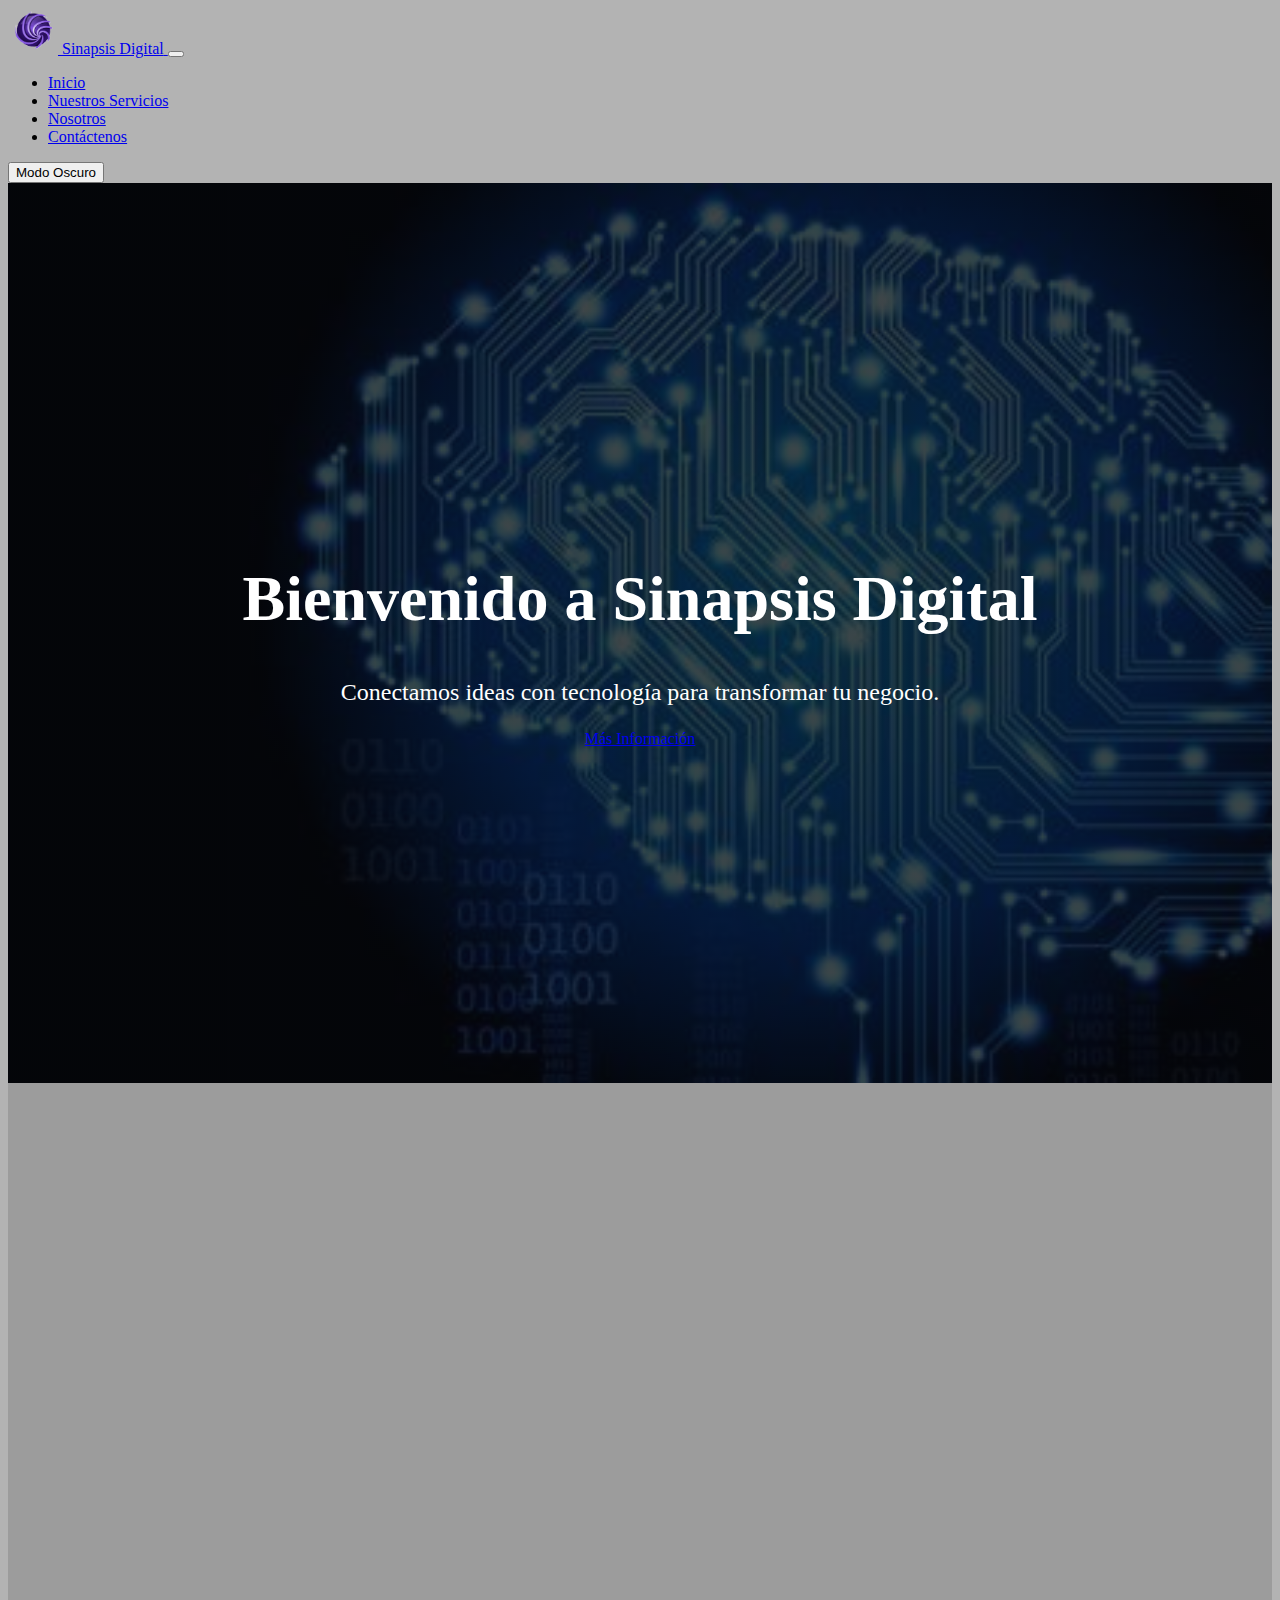
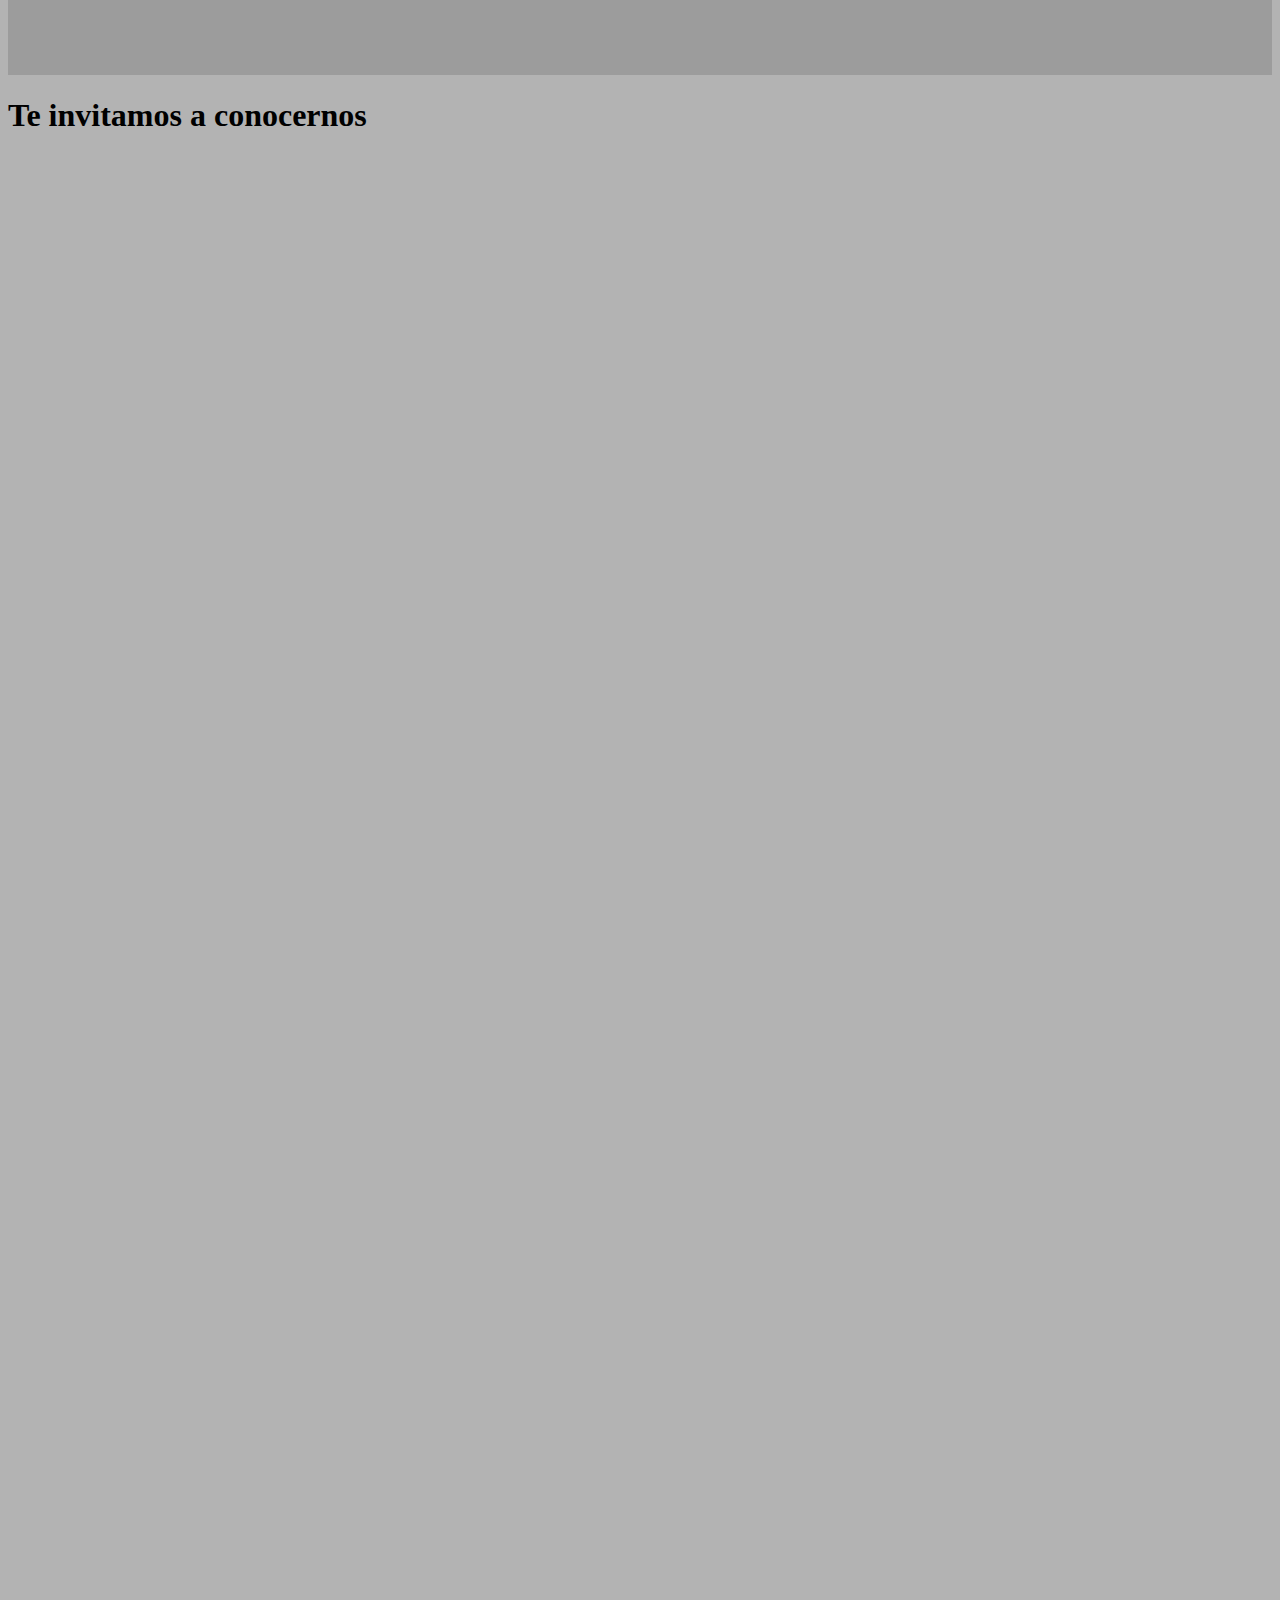
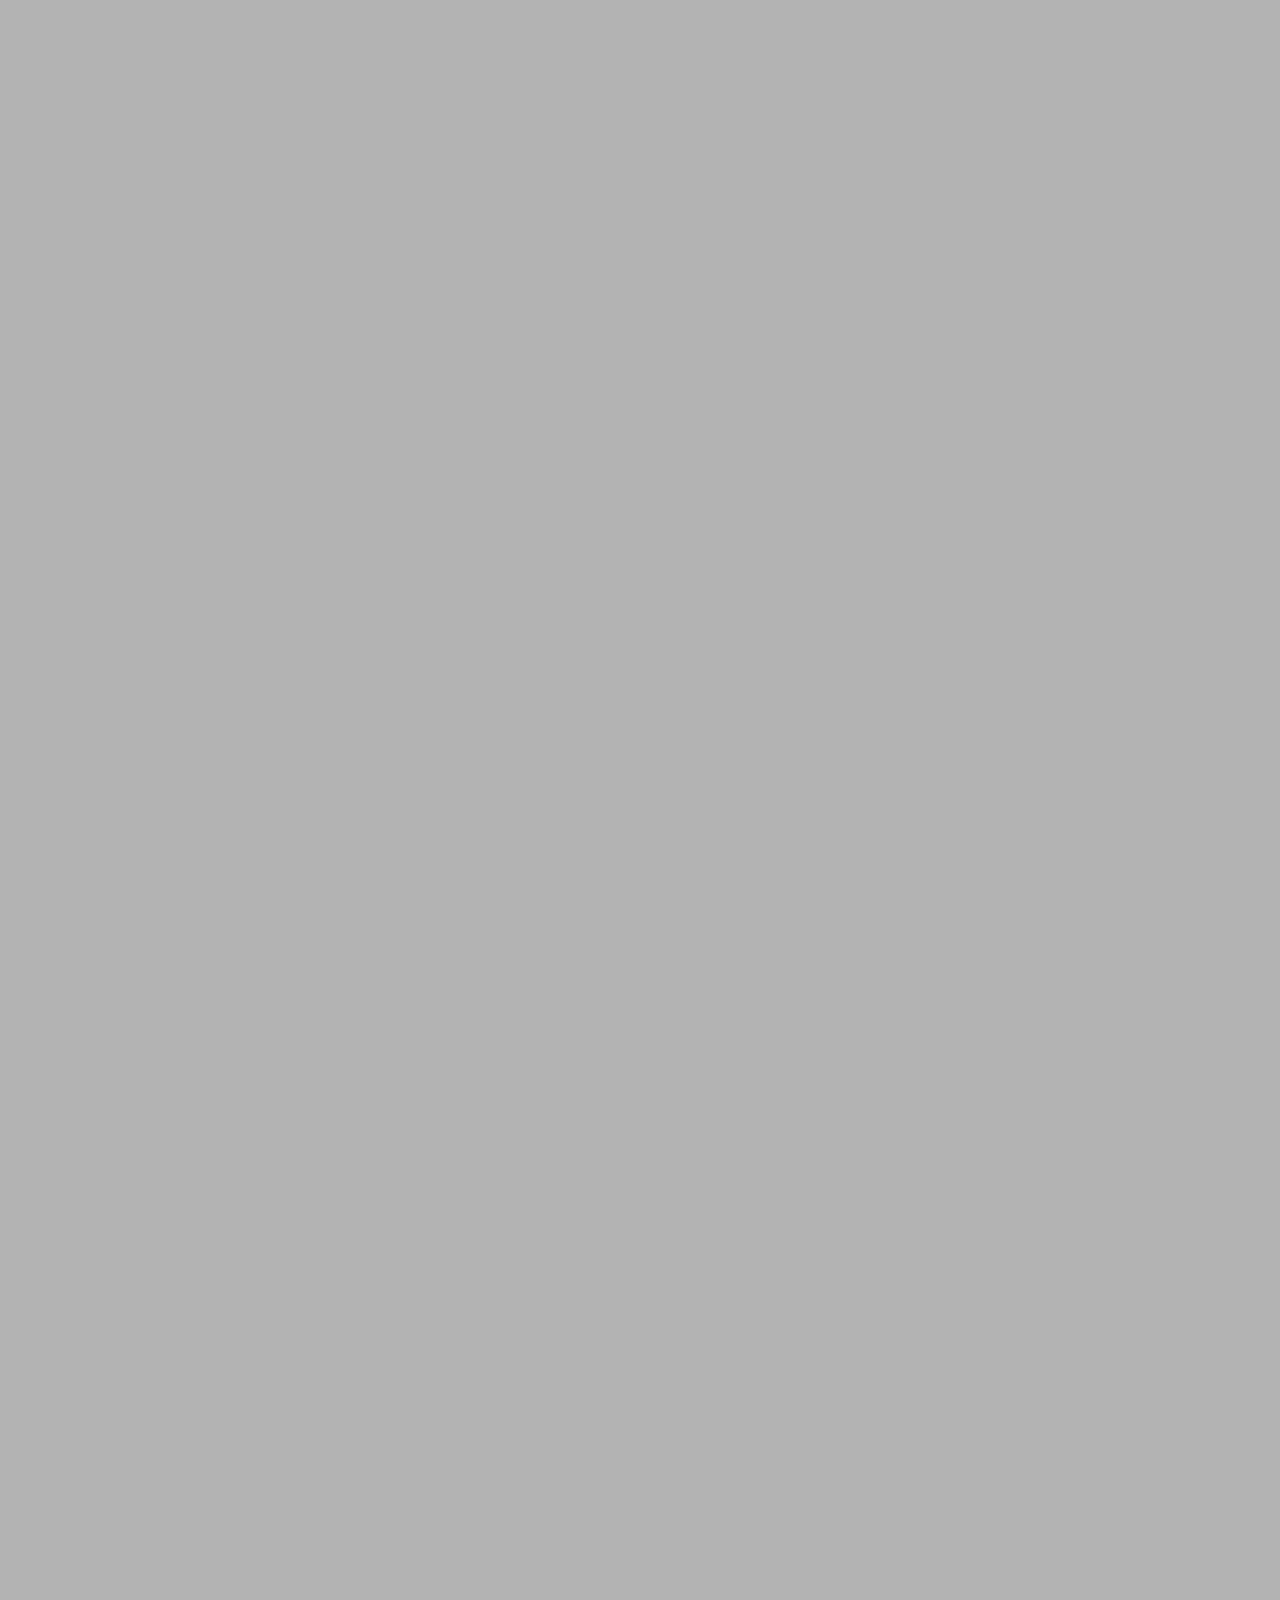
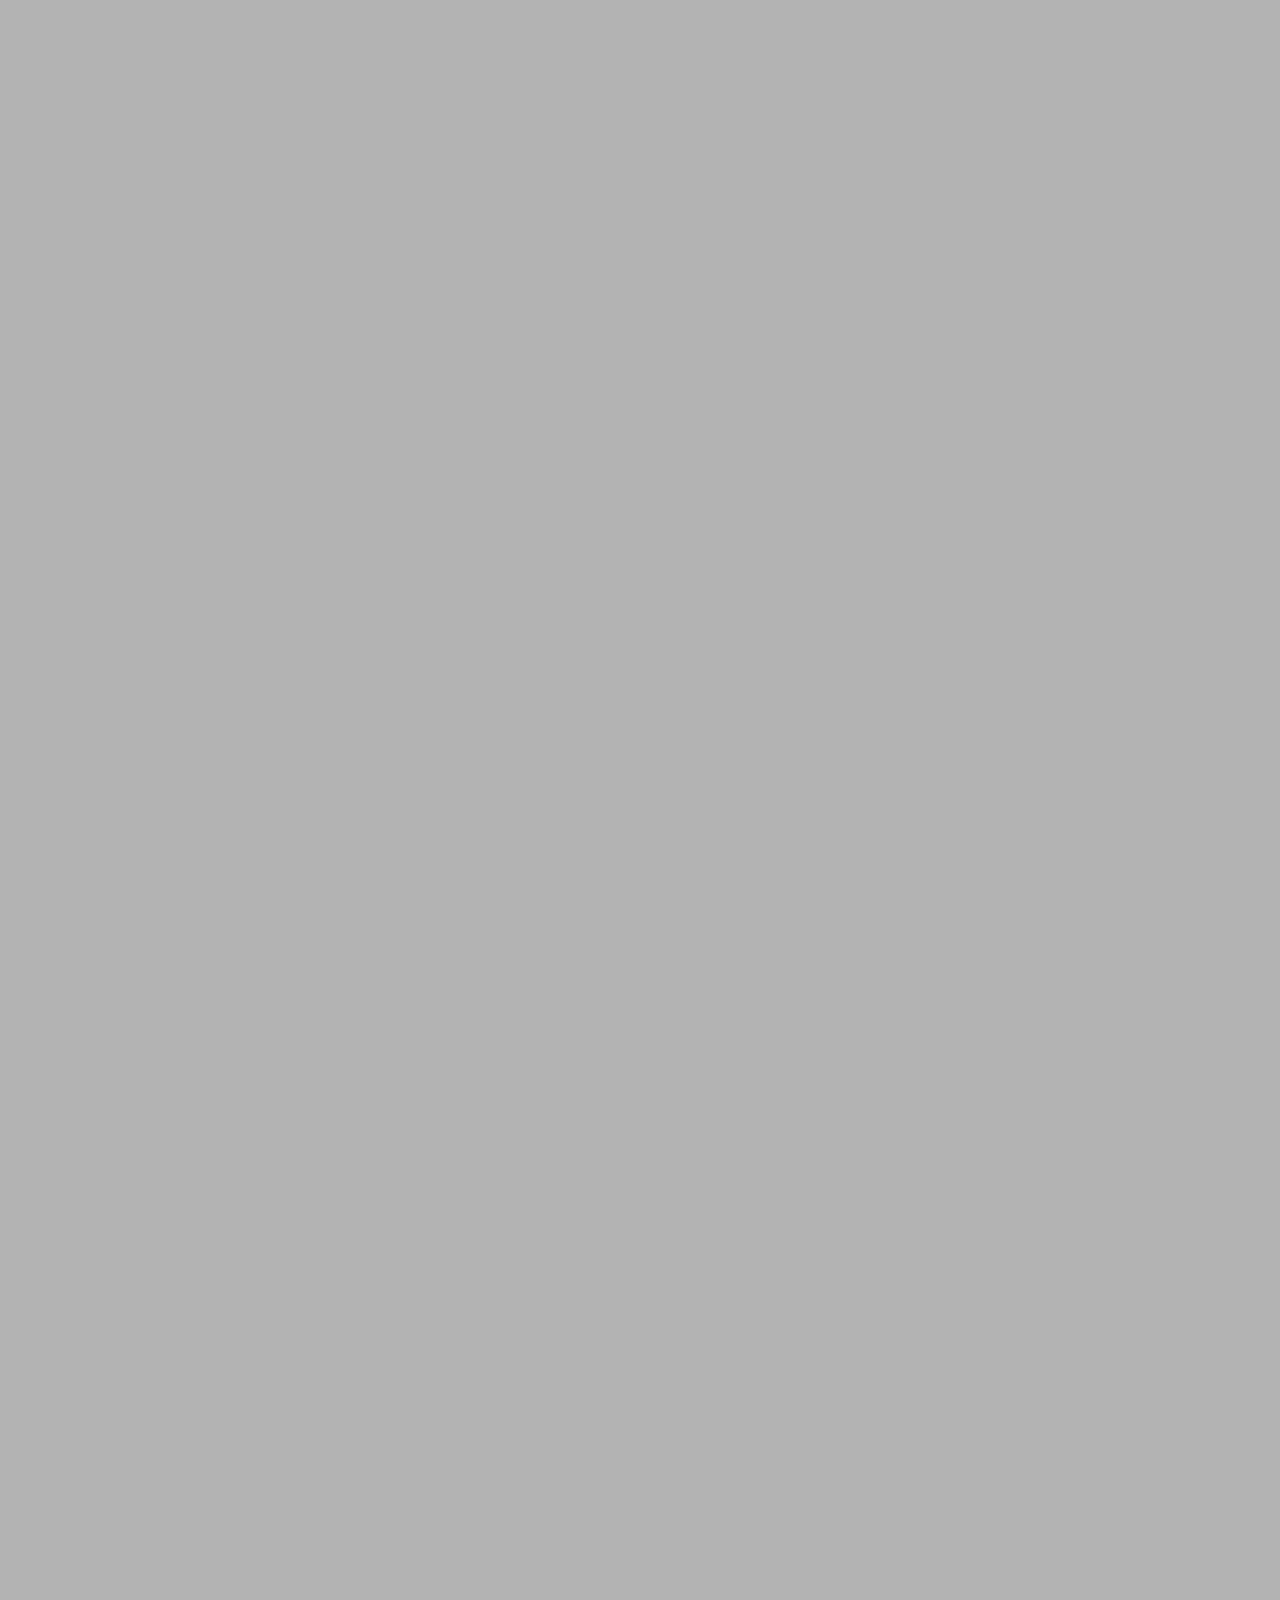
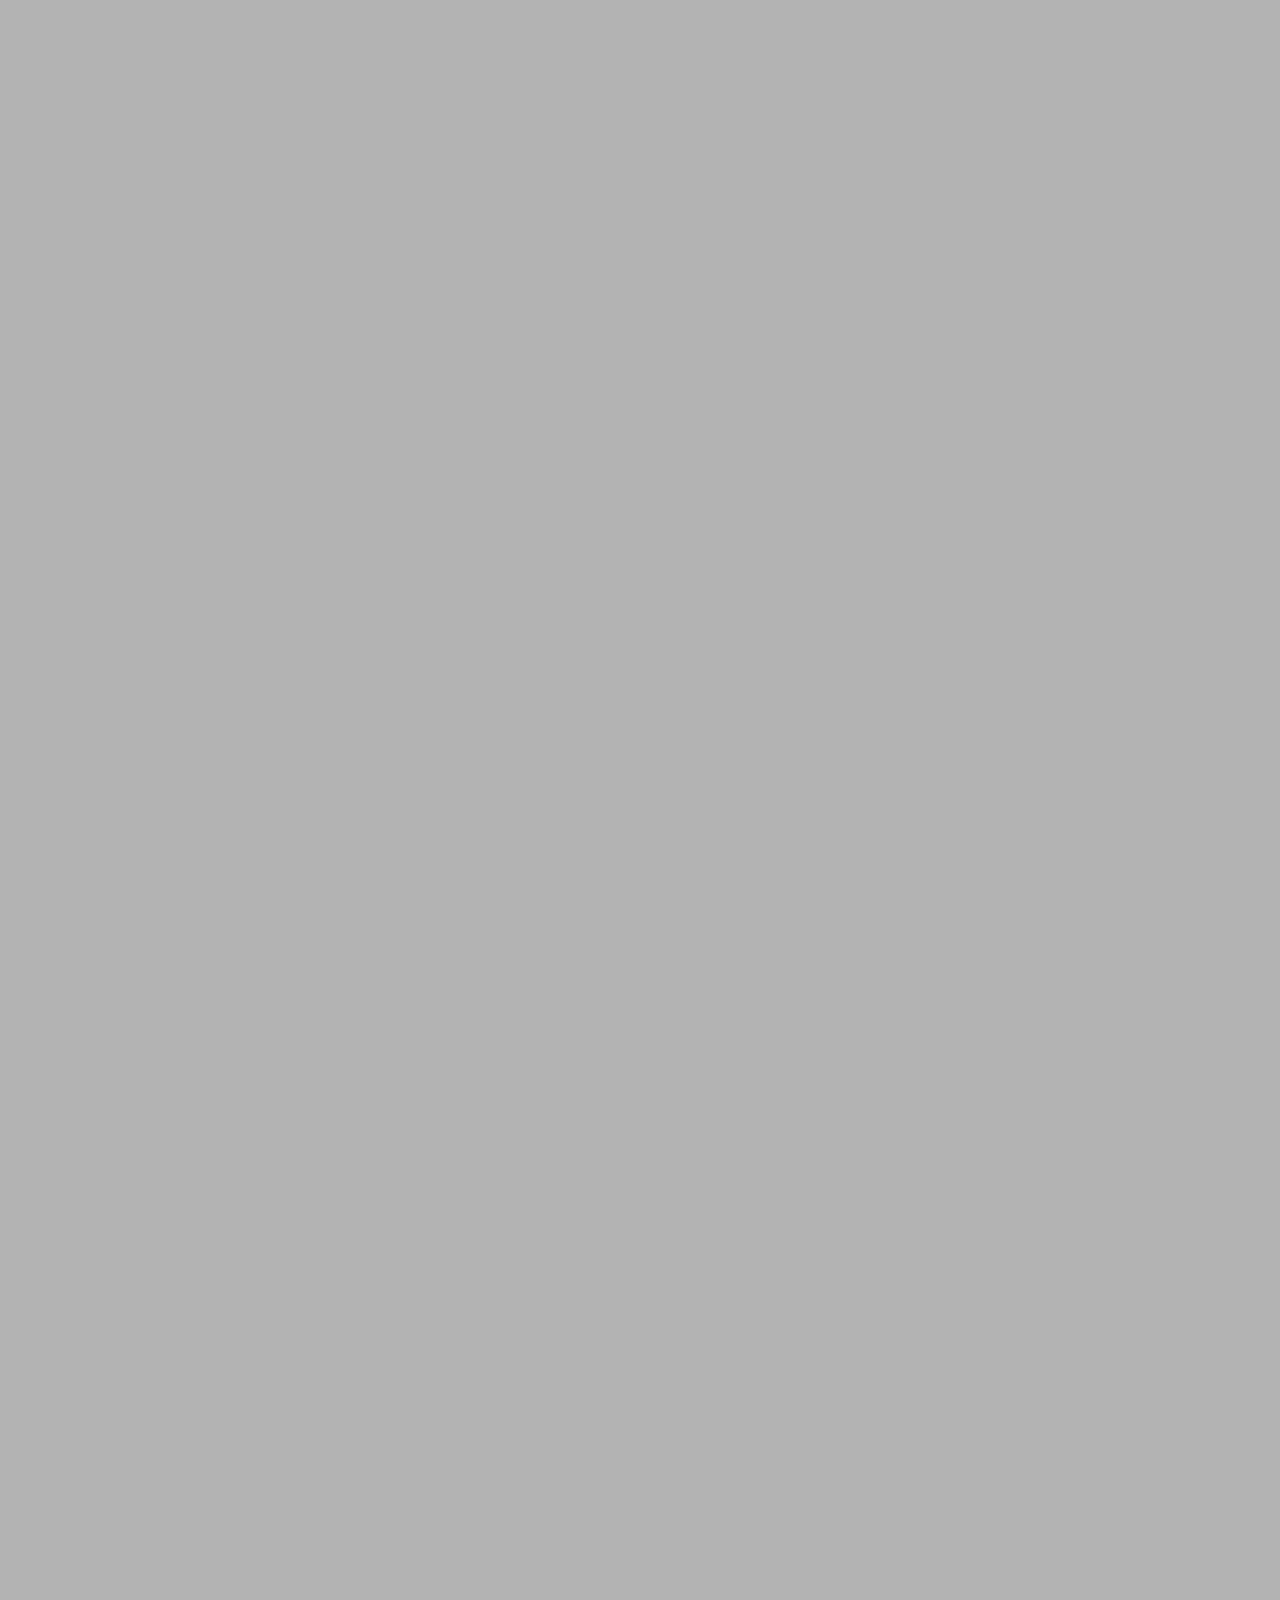
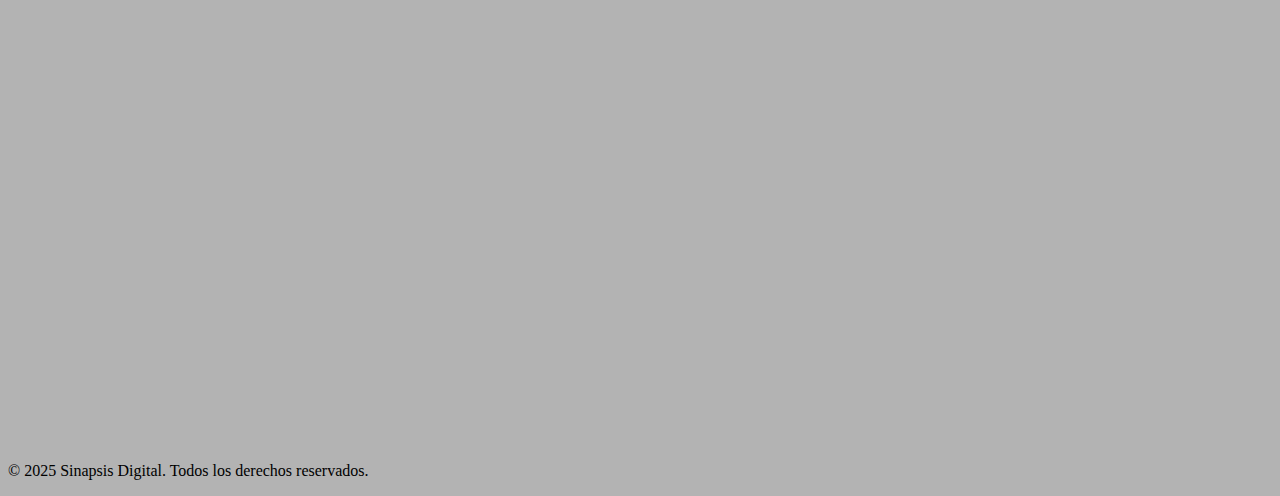
<file: index.html>
<!DOCTYPE html>
<html lang="es">

<head>
    <meta charset="UTF-8">
    <meta name="viewport" content="width=device-width, initial-scale=1.0">
    <script src="https://code.jquery.com/jquery-3.7.1.js"
        integrity="sha256-eKhayi8LEQwp4NKxN+CfCh+3qOVUtJn3QNZ0TciWLP4=" crossorigin="anonymous"></script>
    <link href="https://cdn.jsdelivr.net/npm/bootstrap@5.3.5/dist/css/bootstrap.min.css" rel="stylesheet"
        integrity="sha384-SgOJa3DmI69IUzQ2PVdRZhwQ+dy64/BUtbMJw1MZ8t5HZApcHrRKUc4W0kG879m7" crossorigin="anonymous">
    <script src="https://cdn.jsdelivr.net/npm/bootstrap@5.3.5/dist/js/bootstrap.bundle.min.js"
        integrity="sha384-k6d4wzSIapyDyv1kpU366/PK5hCdSbCRGRCMv+eplOQJWyd1fbcAu9OCUj5zNLiq"
        crossorigin="anonymous"></script>
    <link href="https://cdn.jsdelivr.net/npm/aos@2.3.4/dist/aos.css" rel="stylesheet">
    <link rel="stylesheet" href="css/styles.css">
    <title>Sinapsis Digital</title>
</head>

<body>
    <nav class="navbar navbar-expand-lg navbar-dark bg-dark">
        <div class="container-fluid">
            <a class="navbar-brand d-flex align-items-center" href="index.html">
                <img src="images/Logo.png" alt="Logo" class="img-fluid" style="max-width: 50px; height: auto;">
                <span class="ms-2">Sinapsis Digital</span>
            </a>
            <button class="navbar-toggler" type="button" data-bs-toggle="collapse" data-bs-target="#navbarNav"
                aria-controls="navbarNav" aria-expanded="false" aria-label="Toggle navigation">
                <span class="navbar-toggler-icon"></span>
            </button>
            <div class="collapse navbar-collapse" id="navbarNav">
                <ul class="navbar-nav ms-auto">
                    <li class="nav-item"><a class="nav-link active" href="index.html">Inicio</a></li>
                    <li class="nav-item"><a class="nav-link" href="Paginas/nuestrosservicios.html">Nuestros
                            Servicios</a></li>
                    <li class="nav-item"><a class="nav-link" href="Paginas/nosotros.html">Nosotros</a></li>
                    <li class="nav-item"><a class="nav-link" href="Paginas/contactenos.html">Contáctenos</a></li>
                </ul>
                <button id="themeToggle" class="btn btn-outline-light ms-3">Modo Oscuro</button>
            </div>
        </div>
    </nav>
    <div class="cover">
        <div>
            <h1>Bienvenido a Sinapsis Digital</h1>
            <p>Conectamos ideas con tecnología para transformar tu negocio.</p>
            <a href="#empezar" class="btn btn-primary mt-3">Más Información</a>
        </div>
    </div>
    <div id="empezar" class="fondo">
        <div class="container mt-5">
            <div class="row align-items-center">
                <div class="col-md-6 text-center text-md-start">
                    <img src="images/Logo completo.png" alt="Logo" class="img-fluid me-3" width="500" height="500"
                        data-aos="fade-right">
                </div>
                <div class="col-md-6" data-aos="fade-left">
                    <p>
                        Bienvenido a Sinapsis Digital, donde convertimos tus ideas en realidades digitales que impulsan
                        el éxito de tu negocio. Nuestro equipo de expertos, apasionados por la innovación, combina
                        creatividad y tecnología para ofrecer soluciones a medida que transforman procesos y mejoran la
                        experiencia del usuario. Desde consultoría digital hasta desarrollos ágiles con plataformas
                        low-code, cada proyecto es una oportunidad para alcanzar la excelencia y destacar en el
                        competitivo mundo digital. Descubre el poder de la transformación tecnológica y déjanos ser el
                        motor que impulsa tu crecimiento hacia un futuro lleno de oportunidades.
                    </p>
                </div>
            </div>
        </div>
    </div>
    <div class="container text-center mt-5">
        <h1>Te invitamos a conocernos</h1>
    </div>
    <div class="container mt-5">
        <div class="row justify-content-center">
            <div class="col-md-4 mb-4" data-aos="fade-right">
                <div class="card mx-auto" style="width: 18rem;">
                    <img src="images/Questions-bro (1).png" class="card-img-top" alt="Nuestros Servicios">
                    <div class="card-body">
                        <h5 class="card-title">Nuestros Servicios</h5>
                        <p class="card-text">En Sinapsis Digital ofrecemos soluciones tecnológicas que transforman tu
                            negocio. Desde consultoría estratégica hasta desarrollos ágiles con plataformas low-code,
                            nos especializamos en crear experiencias digitales multiexperiencia y en optimizar
                            ecosistemas empresariales. Nuestra misión es proporcionar herramientas innovadoras que
                            impulsen tu crecimiento en el mundo digital.</p>
                        <a href="Paginas/nuestrosservicios.html" class="btn btn-primary">Más información</a>
                    </div>
                </div>
            </div>
            <div class="col-md-4 mb-4" data-aos="fade-up">
                <div class="card mx-auto" style="width: 18rem;">
                    <img src="images/Mobile Marketing-bro.png" class="card-img-top" alt="contactenos">
                    <div class="card-body">
                        <h5 class="card-title">Contáctenos</h5>
                        <p class="card-text">¿Tienes alguna pregunta o necesitas más información? En Sinapsis Digital
                            estamos aquí para ayudarte. Nuestro equipo está listo para responder tus consultas y
                            trabajar contigo en soluciones tecnológicas que impulsarán tu éxito. Contáctanos a través
                            del formulario o usando la información adicional que encontrarás aquí.</p>
                        <a href="Paginas/contactenos.html" class="btn btn-primary">Más información</a>
                    </div>
                </div>
            </div>
            <div class="col-md-4 mb-4" data-aos="fade-left">
                <div class="card mx-auto" style="width: 18rem;">
                    <img src="images/Team spirit-bro.png" class="card-img-top" alt="Nosotros">
                    <div class="card-body">
                        <h5 class="card-title">Nosotros</h5>
                        <p class="card-text">Conoce más sobre nuestra esencia y los principios que nos impulsan a
                            transformar ideas en soluciones tecnológicas innovadoras.</p>
                        <a href="Paginas/nosotros.html" class="btn btn-primary">Más información</a>
                    </div>
                </div>
            </div>
        </div>
    </div>
    <div class="fondo">
    </div>
    <footer class="bg-dark text-white text-center py-3 mt-5">
        <p class="mb-0">© 2025 Sinapsis Digital. Todos los derechos reservados.</p>
    </footer>
    <script src="https://cdn.jsdelivr.net/npm/aos@2.3.4/dist/aos.js"></script>
    <script>
        AOS.init();
    </script>
    <script>
        const themeToggle = document.getElementById('themeToggle');
        themeToggle.addEventListener('click', () => {
            document.body.classList.toggle('dark-mode');
            document.querySelector('.navbar').classList.toggle('dark-mode');
            document.querySelectorAll('.card').forEach(card => card.classList.toggle('dark-mode'));
            document.querySelector('footer').classList.toggle('dark-mode');
            document.querySelectorAll('.fondo').forEach(fondo => fondo.classList.toggle('dark-mode'));
            if (document.body.classList.contains('dark-mode')) {
                themeToggle.textContent = 'Modo Claro';
            } else {
                themeToggle.textContent = 'Modo Oscuro';
            }
        });
    </script>
</body>

</html>
</file>
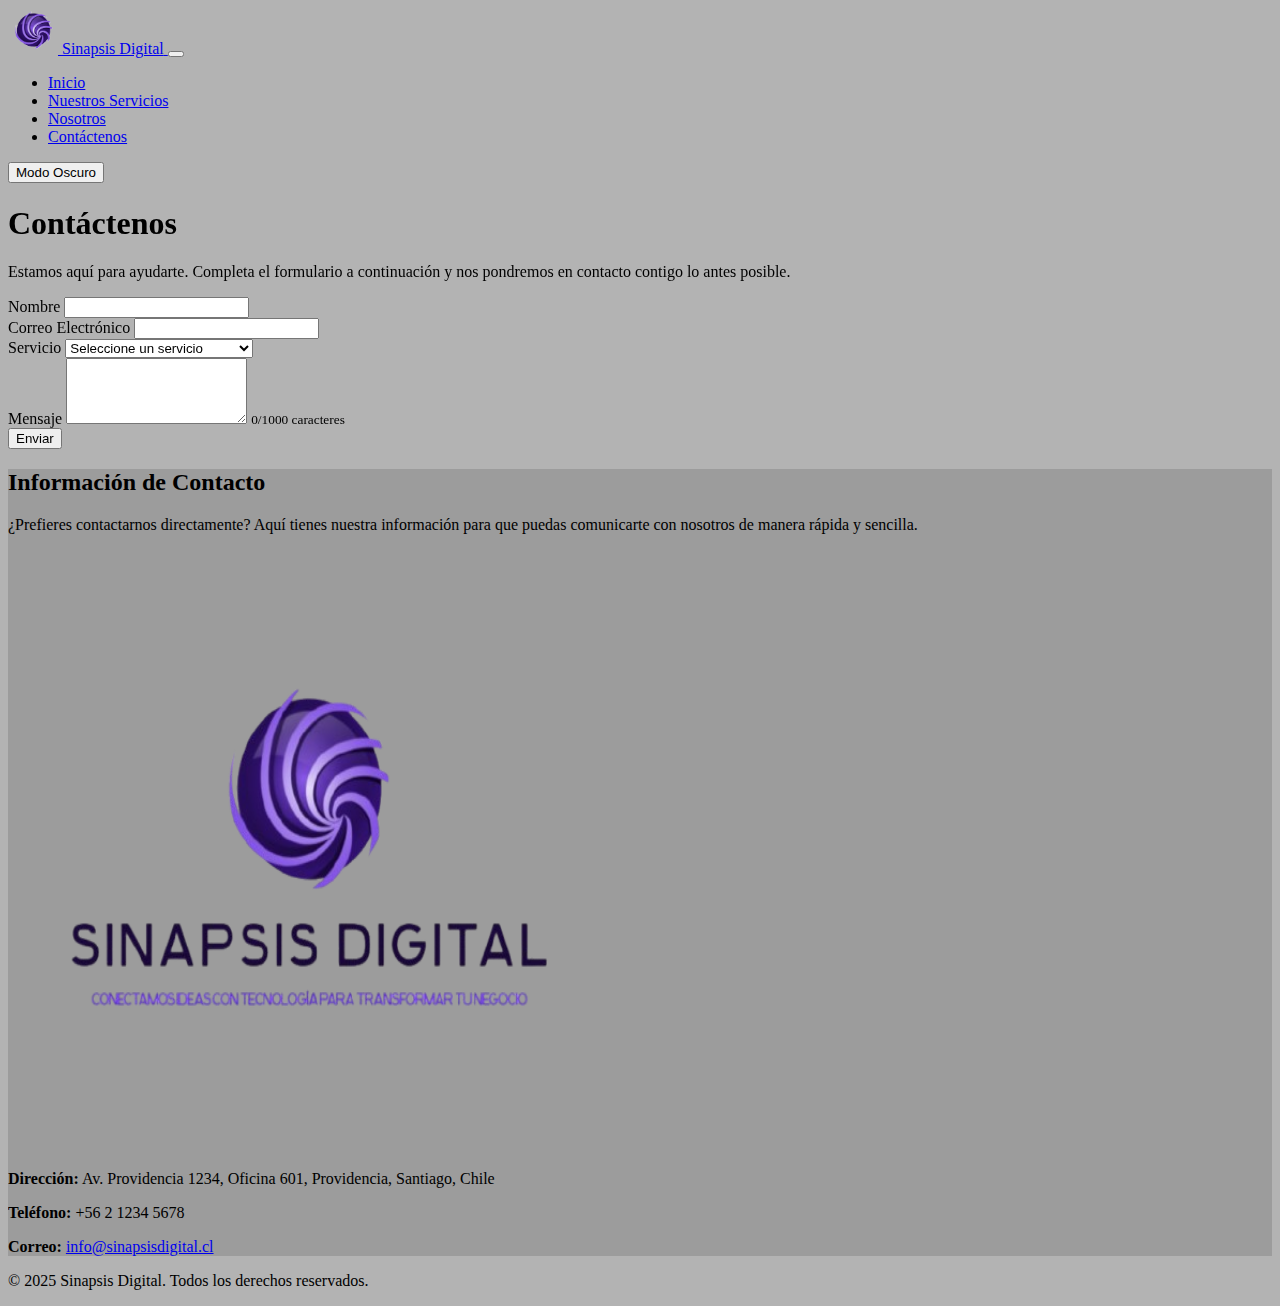
<file: Paginas/contactenos.html>
<!DOCTYPE html>
<html lang="es">

<head>
    <meta charset="UTF-8">
    <meta name="viewport" content="width=device-width, initial-scale=1.0">
    <link href="https://cdn.jsdelivr.net/npm/bootstrap@5.3.5/dist/css/bootstrap.min.css" rel="stylesheet"
        integrity="sha384-SgOJa3DmI69IUzQ2PVdRZhwQ+dy64/BUtbMJw1MZ8t5HZApcHrRKUc4W0kG879m7" crossorigin="anonymous">
    <script src="https://cdn.jsdelivr.net/npm/bootstrap@5.3.5/dist/js/bootstrap.bundle.min.js"
        integrity="sha384-k6d4wzSIapyDyv1kpU366/PK5hCdSbCRGRCMv+eplOQJWyd1fbcAu9OCUj5zNLiq"
        crossorigin="anonymous"></script>
    <link href="https://cdn.jsdelivr.net/npm/aos@2.3.4/dist/aos.css" rel="stylesheet">
    <link rel="stylesheet" href="../css/styles.css">
    <title>Contáctenos</title>
</head>

<body>
    <nav class="navbar navbar-expand-lg navbar-dark bg-dark">
        <div class="container-fluid">
            <a class="navbar-brand d-flex align-items-center" href="../index.html">
                <img src="../images/Logo.png" alt="Logo" class="img-fluid" style="max-width: 50px; height: auto;">
                <span class="ms-2">Sinapsis Digital</span>
            </a>
            <button class="navbar-toggler" type="button" data-bs-toggle="collapse" data-bs-target="#navbarNav"
                aria-controls="navbarNav" aria-expanded="false" aria-label="Toggle navigation">
                <span class="navbar-toggler-icon"></span>
            </button>
            <div class="collapse navbar-collapse" id="navbarNav">
                <ul class="navbar-nav ms-auto">
                    <li class="nav-item"><a class="nav-link active" href="../index.html">Inicio</a></li>
                    <li class="nav-item"><a class="nav-link" href="nuestrosservicios.html">Nuestros Servicios</a></li>
                    <li class="nav-item"><a class="nav-link" href="nosotros.html">Nosotros</a></li>
                    <li class="nav-item"><a class="nav-link" href="contactenos.html">Contáctenos</a></li>
                </ul>
                <button id="themeToggle" class="btn btn-outline-light ms-3">Modo Oscuro</button>
            </div>
        </div>
    </nav>

    <h1 class="text-center mt-5" data-aos="fade-up">Contáctenos</h1>
    <div class="container mt-5" data-aos="fade-up">
        <p class="text-center">Estamos aquí para ayudarte. Completa el formulario a continuación y nos pondremos en
            contacto contigo lo antes posible.</p>
        <form action="https://formspree.io/f/xjvjlqzj" method="POST"
            onsubmit="setTimeout(() => { location.reload(); }, 10);">
            <div class="mb-3">
                <label for="name" class="form-label">Nombre</label>
                <input type="text" class="form-control" id="name" name="name" required>
            </div>
            <div class="mb-3">
                <label for="email" class="form-label">Correo Electrónico</label>
                <input type="email" class="form-control" id="email" name="_replyto" required>
            </div>
            <div class="mb-3">
                <label for="service" class="form-label">Servicio</label>
                <select class="form-select" id="service" name="service" required>
                    <option value="" disabled selected>Seleccione un servicio</option>
                    <option value="Consultoría Digital">Consultoría Digital</option>
                    <option value="Soluciones Multiexperiencia">Soluciones Multiexperiencia</option>
                    <option value="Desarrollo de Software">Desarrollo de Software</option>
                    <option value="Plataformas Low-Code">Plataformas Low-Code</option>
                </select>
            </div>
            <div class="mb-3">
                <label for="message" class="form-label">Mensaje</label>
                <textarea class="form-control" id="message" name="message" rows="4" maxlength="1000"
                    required></textarea>
                <small id="charCount" class="form-text text-muted">0/1000 caracteres</small>
            </div>
            <button type="submit" class="btn btn-primary">Enviar</button>
        </form>
    </div>
    <div class="fondo container mt-5" data-aos="fade-up">
        <h2 class="text-center mb-4">Información de Contacto</h2>
        <p class="text-center fs-5">
            ¿Prefieres contactarnos directamente? Aquí tienes nuestra información para que puedas comunicarte con
            nosotros de manera rápida y sencilla.
        </p>
        <div class="row justify-content-center mb-4">
            <div class="col-md-4 text-center">
                <img src="../images/Logo completo.png" alt="Logo" class="img-fluid" width="600" height="600">
            </div>
        </div>
        <div class="row text-center">
            <div class="col-md-4">
                <p><strong>Dirección:</strong> Av. Providencia 1234, Oficina 601, Providencia, Santiago, Chile</p>
            </div>
            <div class="col-md-4">
                <p><strong>Teléfono:</strong> +56 2 1234 5678</p>
            </div>
            <div class="col-md-4">
                <p><strong>Correo:</strong> <a href="mailto:contacto@sinapsisdigital.com">info@sinapsisdigital.cl</a>
                </p>
            </div>
        </div>
    </div>
    <footer class="bg-dark text-white text-center py-3 mt-5">
        <p class="mb-0">© 2025 Sinapsis Digital. Todos los derechos reservados.</p>
    </footer>
    <script src="https://cdn.jsdelivr.net/npm/aos@2.3.4/dist/aos.js"></script>
    <script>
        AOS.init();
    </script>
    <script>
        const themeToggle = document.getElementById('themeToggle');
        themeToggle.addEventListener('click', () => {
            document.body.classList.toggle('dark-mode');
            document.querySelector('.navbar').classList.toggle('dark-mode');
            document.querySelector('footer').classList.toggle('dark-mode');
            document.querySelectorAll('.fondo').forEach(fondo => fondo.classList.toggle('dark-mode'));
            if (document.body.classList.contains('dark-mode')) {
                themeToggle.textContent = 'Modo Claro';
            } else {
                themeToggle.textContent = 'Modo Oscuro';
            }
        });

        const messageInput = document.getElementById('message');
        const charCount = document.getElementById('charCount');
        messageInput.addEventListener('input', () => {
            const currentLength = messageInput.value.length;
            charCount.textContent = `${currentLength}/1000 caracteres`;
        });
    </script>
</body>

</html>

</html>
</file>
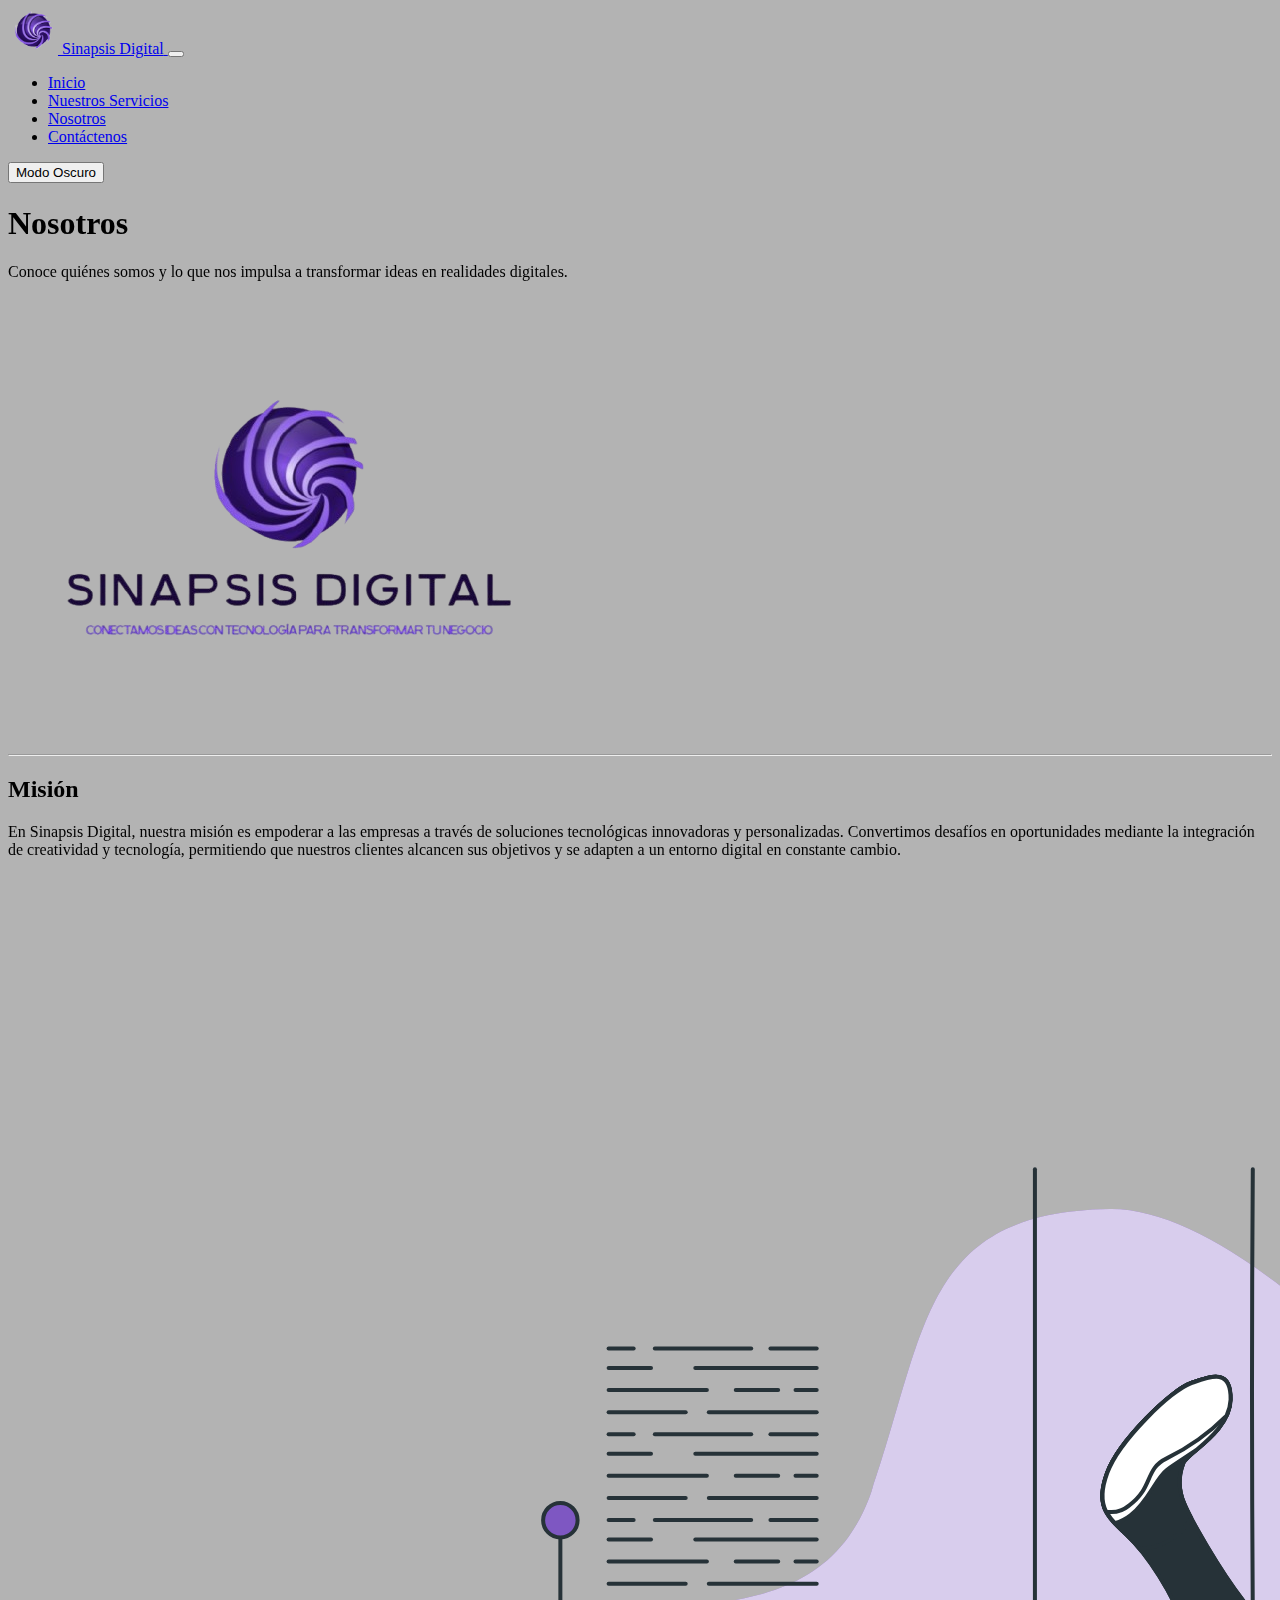
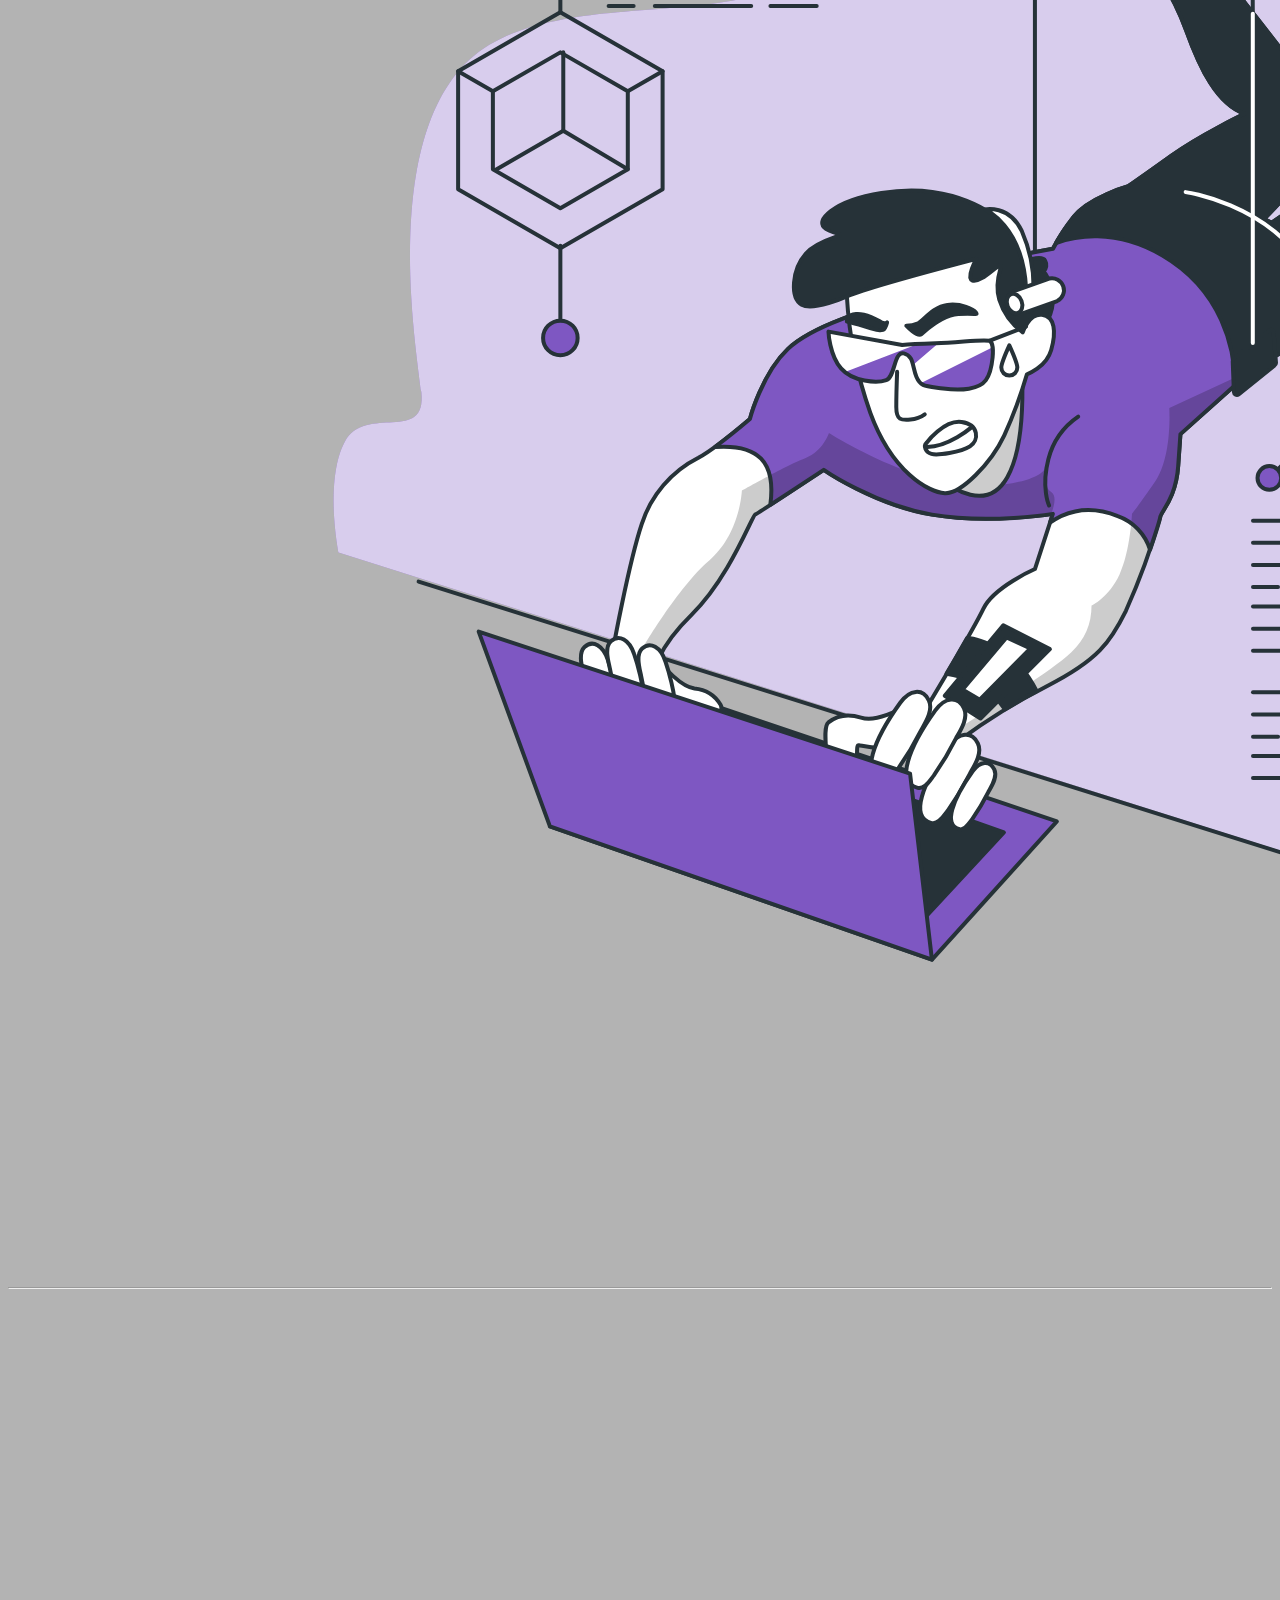
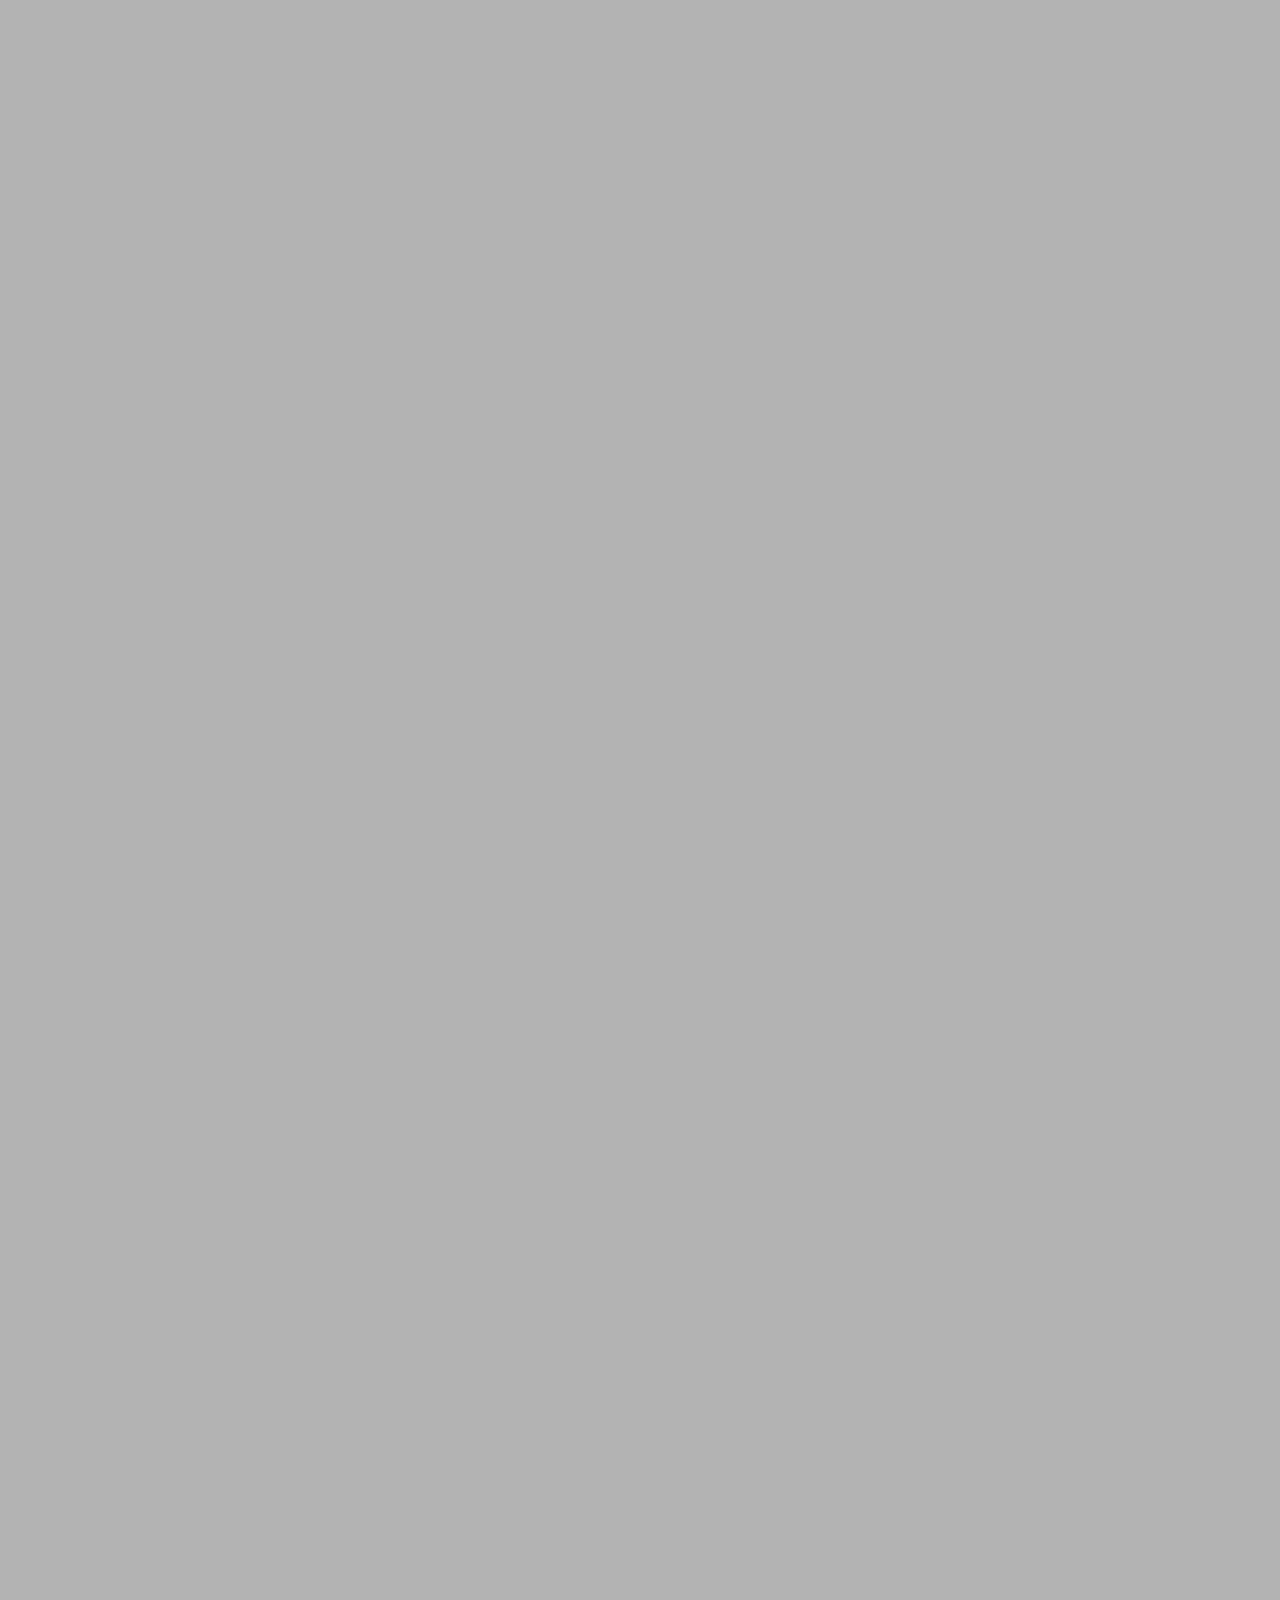
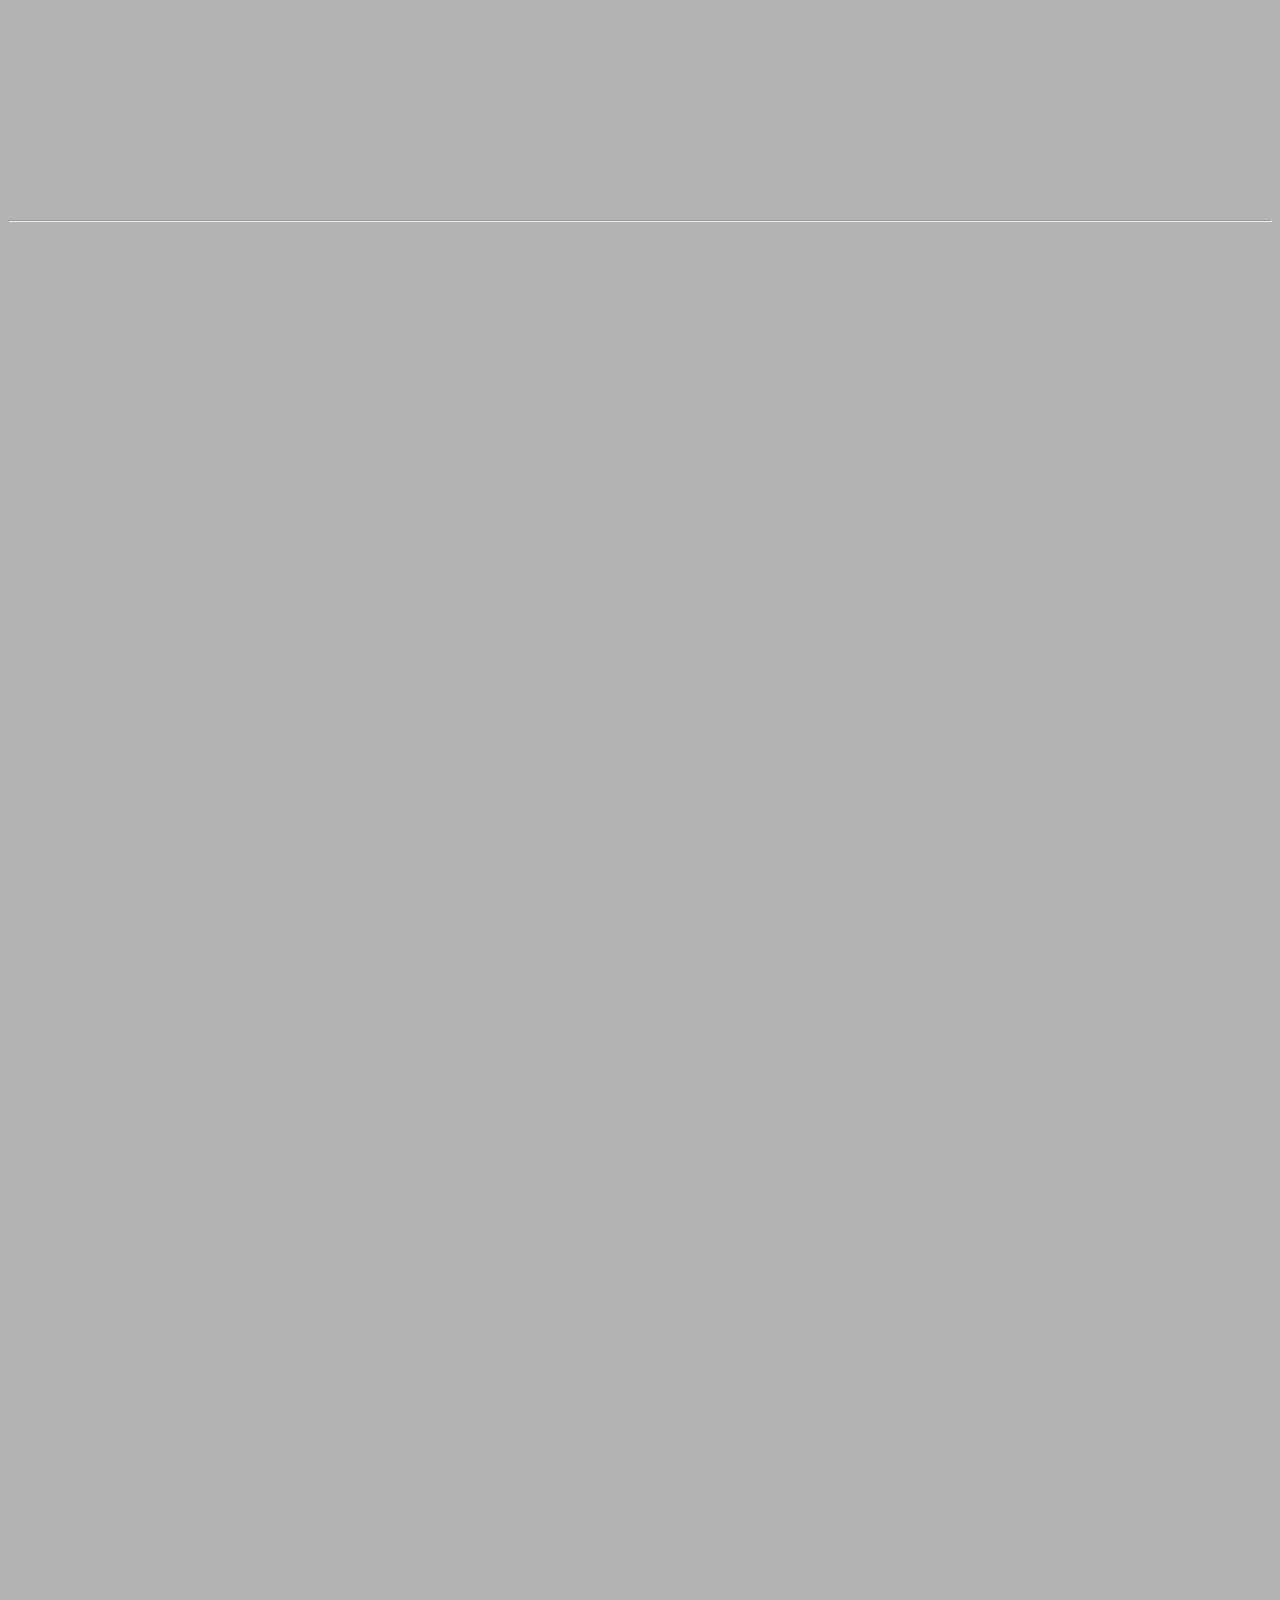
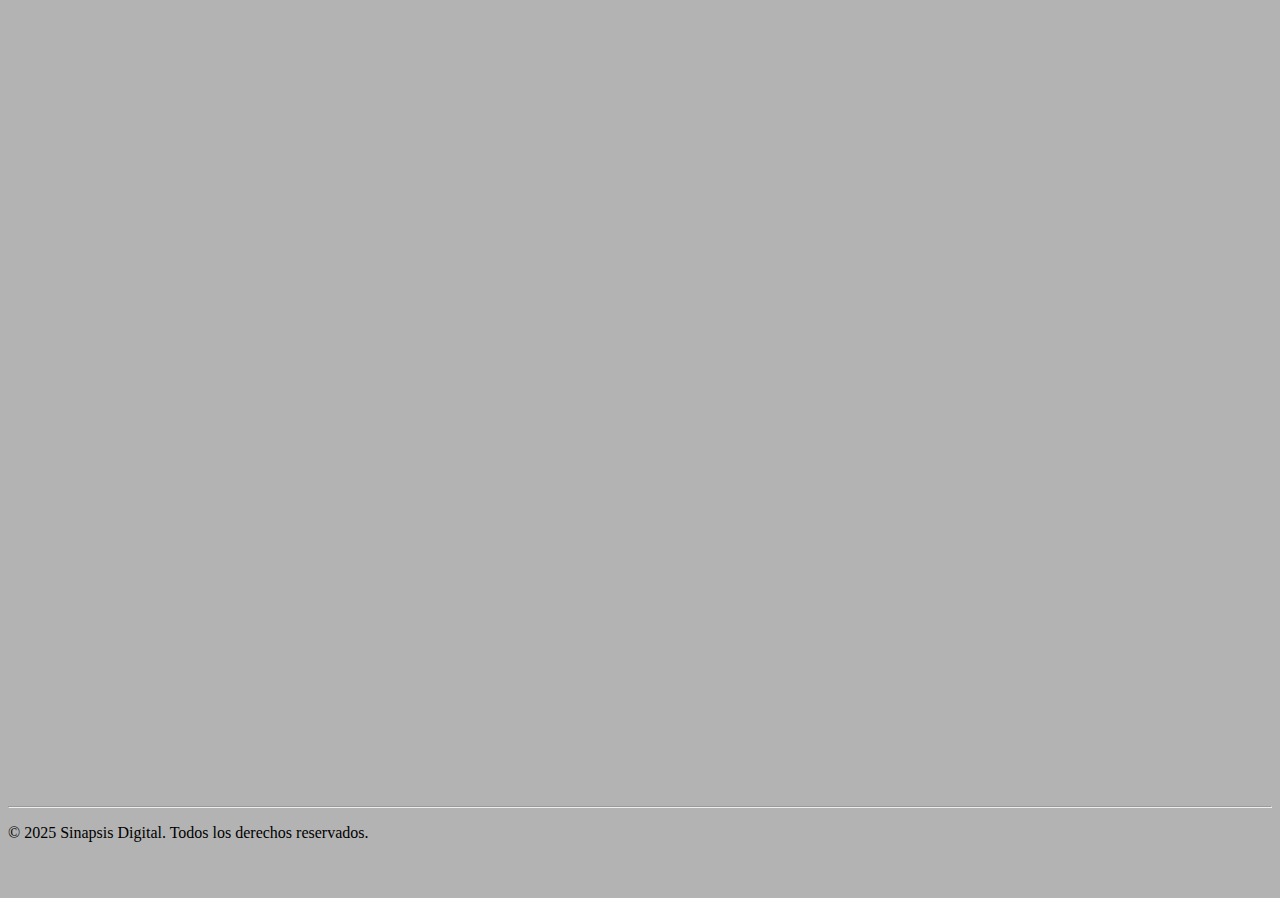
<file: Paginas/nosotros.html>
<!DOCTYPE html>
<html lang="es">

<head>
    <meta charset="UTF-8">
    <meta name="viewport" content="width=device-width, initial-scale=1.0">
    <link href="https://cdn.jsdelivr.net/npm/bootstrap@5.3.5/dist/css/bootstrap.min.css" rel="stylesheet"
        integrity="sha384-SgOJa3DmI69IUzQ2PVdRZhwQ+dy64/BUtbMJw1MZ8t5HZApcHrRKUc4W0kG879m7" crossorigin="anonymous">
    <script src="https://cdn.jsdelivr.net/npm/bootstrap@5.3.5/dist/js/bootstrap.bundle.min.js"
        integrity="sha384-k6d4wzSIapyDyv1kpU366/PK5hCdSbCRGRCMv+eplOQJWyd1fbcAu9OCUj5zNLiq"
        crossorigin="anonymous"></script>
    <link href="https://cdn.jsdelivr.net/npm/aos@2.3.4/dist/aos.css" rel="stylesheet">
    <link rel="stylesheet" href="../css/styles.css">
    <title>Nosotros</title>
</head>

<body>
    <nav class="navbar navbar-expand-lg navbar-dark bg-dark">
        <div class="container-fluid">
            <a class="navbar-brand d-flex align-items-center" href="../index.html">
                <img src="../images/Logo.png" alt="Logo" class="img-fluid" style="max-width: 50px; height: auto;">
                <span class="ms-2">Sinapsis Digital</span>
            </a>
            <button class="navbar-toggler" type="button" data-bs-toggle="collapse" data-bs-target="#navbarNav"
                aria-controls="navbarNav" aria-expanded="false" aria-label="Toggle navigation">
                <span class="navbar-toggler-icon"></span>
            </button>
            <div class="collapse navbar-collapse" id="navbarNav">
                <ul class="navbar-nav ms-auto">
                    <li class="nav-item"><a class="nav-link active" href="../index.html">Inicio</a></li>
                    <li class="nav-item"><a class="nav-link" href="nuestrosservicios.html">Nuestros Servicios</a></li>
                    <li class="nav-item"><a class="nav-link" href="nosotros.html">Nosotros</a></li>
                    <li class="nav-item"><a class="nav-link" href="contactenos.html">Contáctenos</a></li>
                </ul>
                <button id="themeToggle" class="btn btn-outline-light ms-3">Modo Oscuro</button>
            </div>
        </div>
    </nav>
    <div class="container text-center mt-5" data-aos="fade-up">
        <h1 class="text-primary fw-bold">Nosotros</h1>
        <p class="fs-4 text-muted">Conoce quiénes somos y lo que nos impulsa a transformar ideas en realidades
            digitales.</p>
        <img src="../images/Logo completo.png" alt="Nosotros" class="img-fluid rounded shadow">
    </div>

    <hr class="my-5">
    <div class="container mt-5" data-aos="fade-right">
        <div class="row align-items-center">
            <div class="col-12 col-md-6 text-center text-md-start">
                <h2 class="text-primary fw-bold">Misión</h2>
                <p class="fs-5">En Sinapsis Digital, nuestra misión es empoderar a las empresas a través de soluciones
                    tecnológicas innovadoras y personalizadas. Convertimos desafíos en oportunidades mediante la
                    integración de creatividad y tecnología, permitiendo que nuestros clientes alcancen sus objetivos y
                    se adapten a un entorno digital en constante cambio.</p>
            </div>
            <div class="col-12 col-md-6 text-center">
                <img src="../images/Mission Impossible-bro.png" alt="Misión" class="img-fluid rounded shadow">
            </div>
        </div>
    </div>
    <hr class="my-5">
    <div class="container mt-5" data-aos="fade-left">
        <div class="row align-items-center">
            <div class="col-12 col-md-6 text-center">
                <img src="../images/Vision statement-bro.png" alt="Visión" class="img-fluid rounded shadow">
            </div>
            <div class="col-12 col-md-6 text-center text-md-start">
                <h2 class="text-primary fw-bold">Visión</h2>
                <p class="fs-5">Nos esforzamos por ser líderes reconocidos en consultoría y desarrollo digital, marcando
                    el camino hacia la transformación tecnológica. Nuestro compromiso es crear un futuro en el que la
                    innovación y la excelencia impulsen el crecimiento sostenible de las empresas y generen un impacto
                    positivo en la sociedad.</p>
            </div>
        </div>
    </div>
    <hr class="my-5">
    <div class="container mt-5" data-aos="fade-up">
        <h2 class="text-center text-primary fw-bold mb-4">Valores</h2>
        <div class="row justify-content-center align-items-center">
            <!-- Lista de valores -->
            <div class="col-12 col-md-8 order-md-1">
                <ul class="list-group list-group-flush fs-5">
                    <li class="list-group-item bg-transparent">
                        <strong>Innovación:</strong> Creemos en la creatividad y en la adopción de nuevas ideas para
                        impulsar soluciones únicas.
                    </li>
                    <li class="list-group-item bg-transparent">
                        <strong>Integridad:</strong> Actuamos con honestidad y transparencia en cada proyecto y relación
                        con nuestros clientes.
                    </li>
                    <li class="list-group-item bg-transparent">
                        <strong>Excelencia:</strong> Nos comprometemos a ofrecer productos y servicios de la más alta
                        calidad.
                    </li>
                    <li class="list-group-item bg-transparent">
                        <strong>Compromiso:</strong> Trabajamos codo a codo con nuestros clientes para alcanzar metas
                        comunes y superar expectativas.
                    </li>
                    <li class="list-group-item bg-transparent">
                        <strong>Mejora Continua:</strong> Buscamos constantemente perfeccionar nuestros procesos y
                        conocimientos para mantenernos a la vanguardia del sector.
                    </li>
                </ul>
            </div>
            <!-- Imagen -->
            <div class="col-12 col-md-4 text-center order-md-2 mb-4 mb-md-0">
                <img src="../images/Grades-bro (1).png" alt="Valores" class="img-fluid rounded shadow">
            </div>
        </div>
    </div>
    <hr class="my-5">
    <footer class="bg-dark text-white text-center py-3 mt-5">
        <p class="mb-0">© 2025 Sinapsis Digital. Todos los derechos reservados.</p>
    </footer>
    <script src="https://cdn.jsdelivr.net/npm/aos@2.3.4/dist/aos.js"></script>
    <script>
        AOS.init();
    </script>
    <script>
        const themeToggle = document.getElementById('themeToggle');
        themeToggle.addEventListener('click', () => {
            document.body.classList.toggle('dark-mode');
            document.querySelector('.navbar').classList.toggle('dark-mode');
            document.querySelector('footer').classList.toggle('dark-mode');
            if (document.body.classList.contains('dark-mode')) {
                themeToggle.textContent = 'Modo Claro';
            } else {
                themeToggle.textContent = 'Modo Oscuro';
            }
        });
    </script>
</body>

</html>
</file>
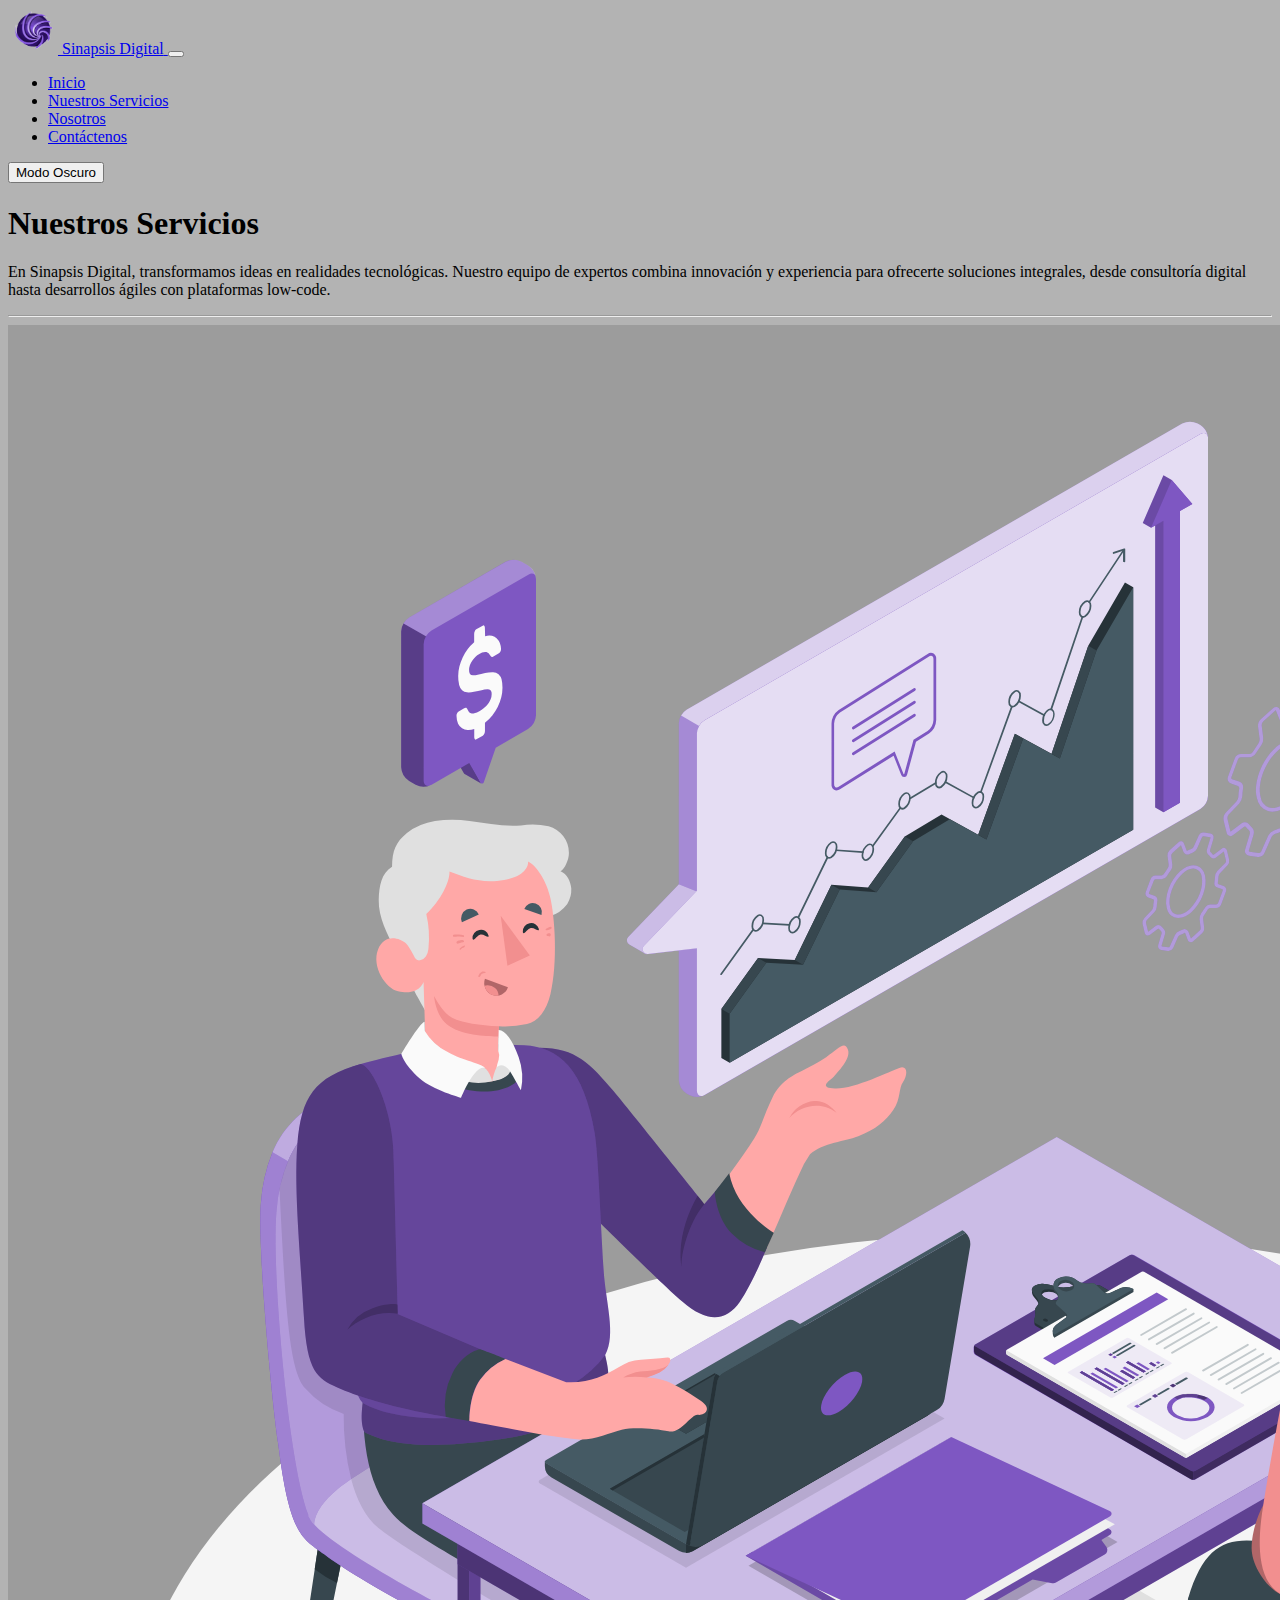
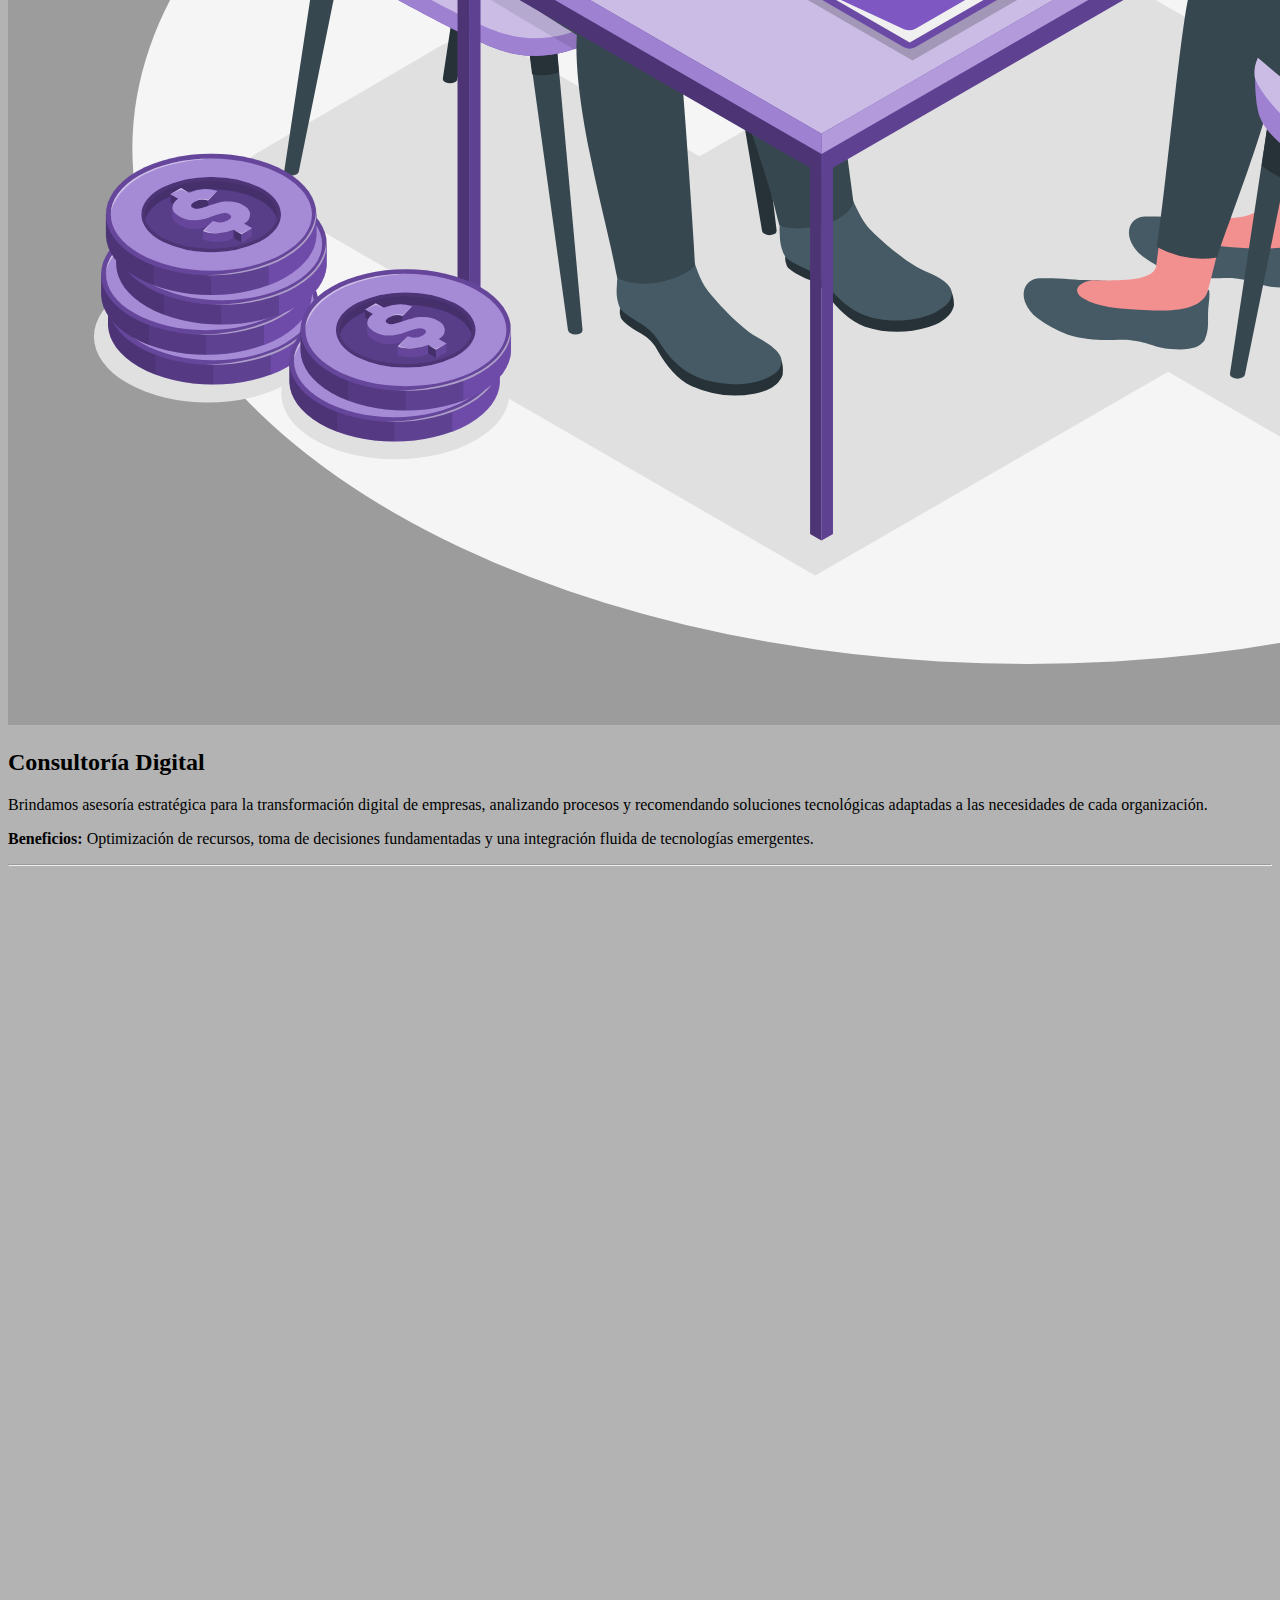
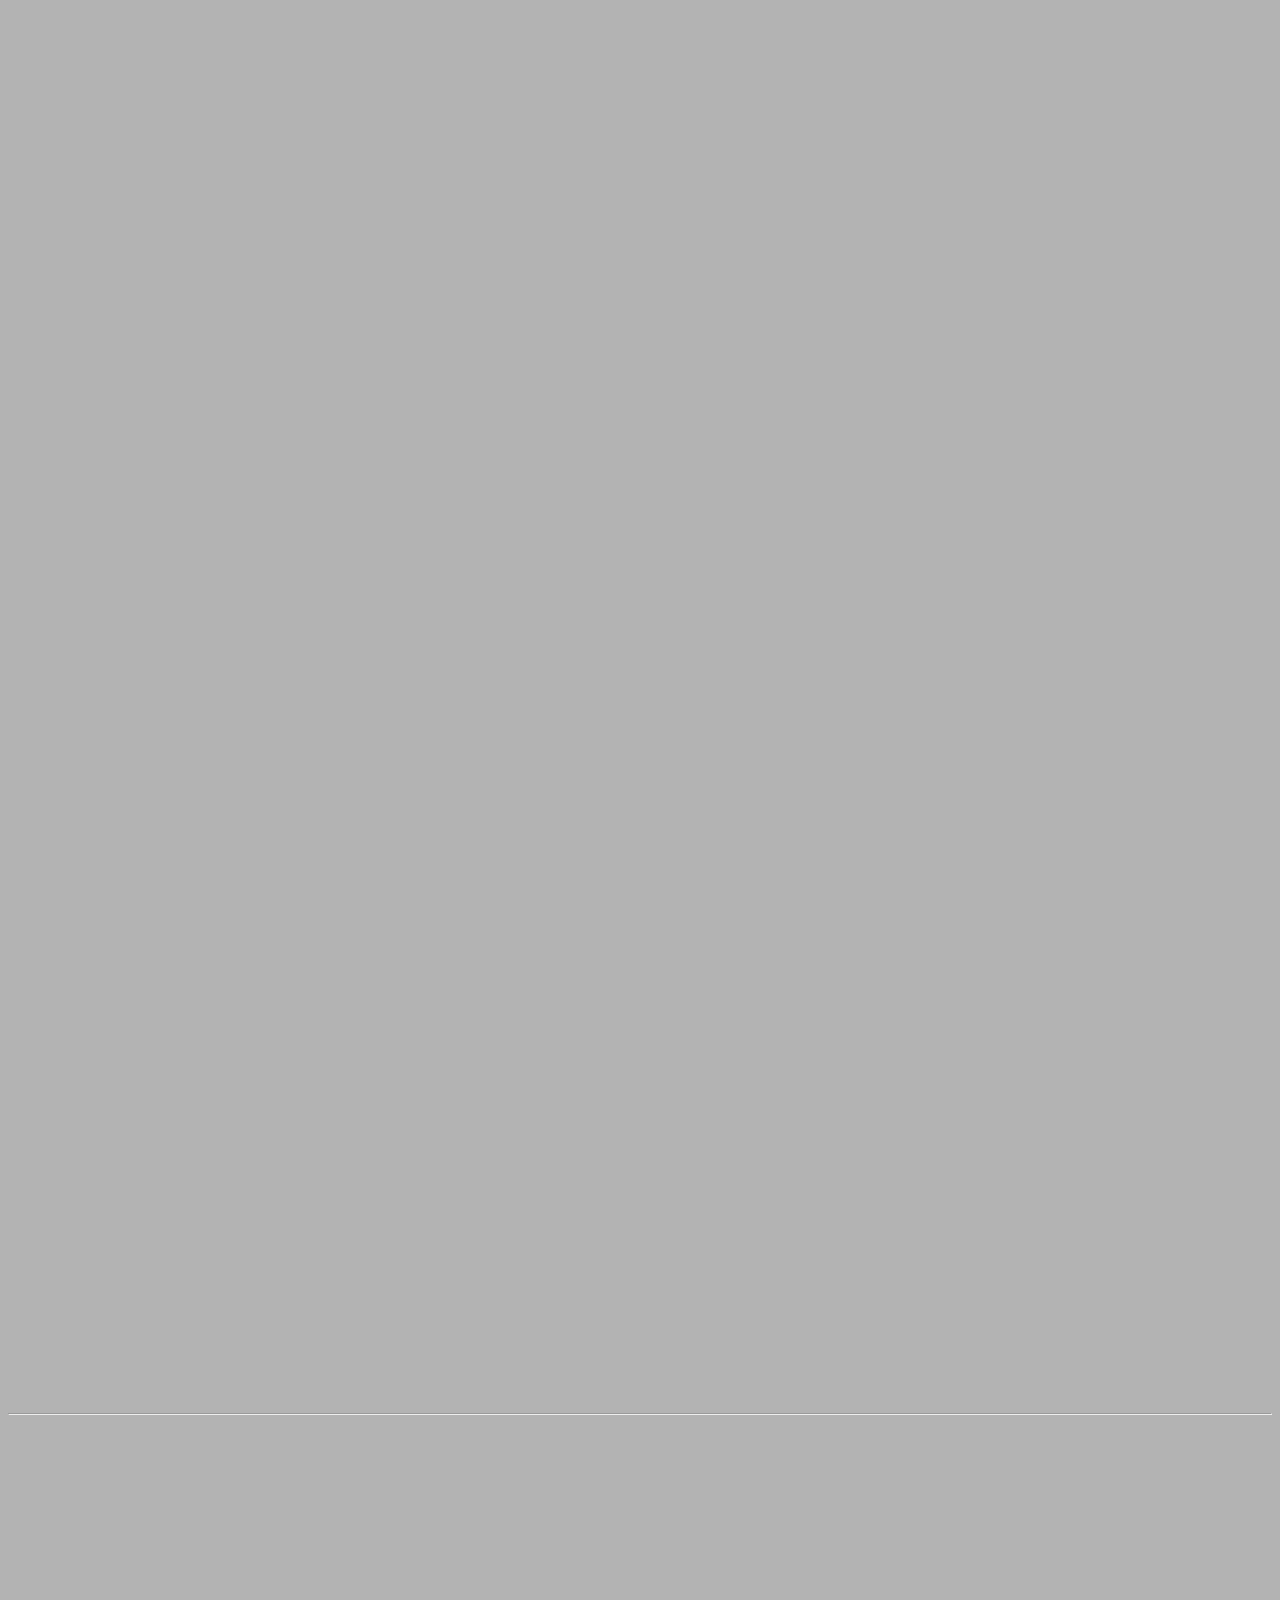
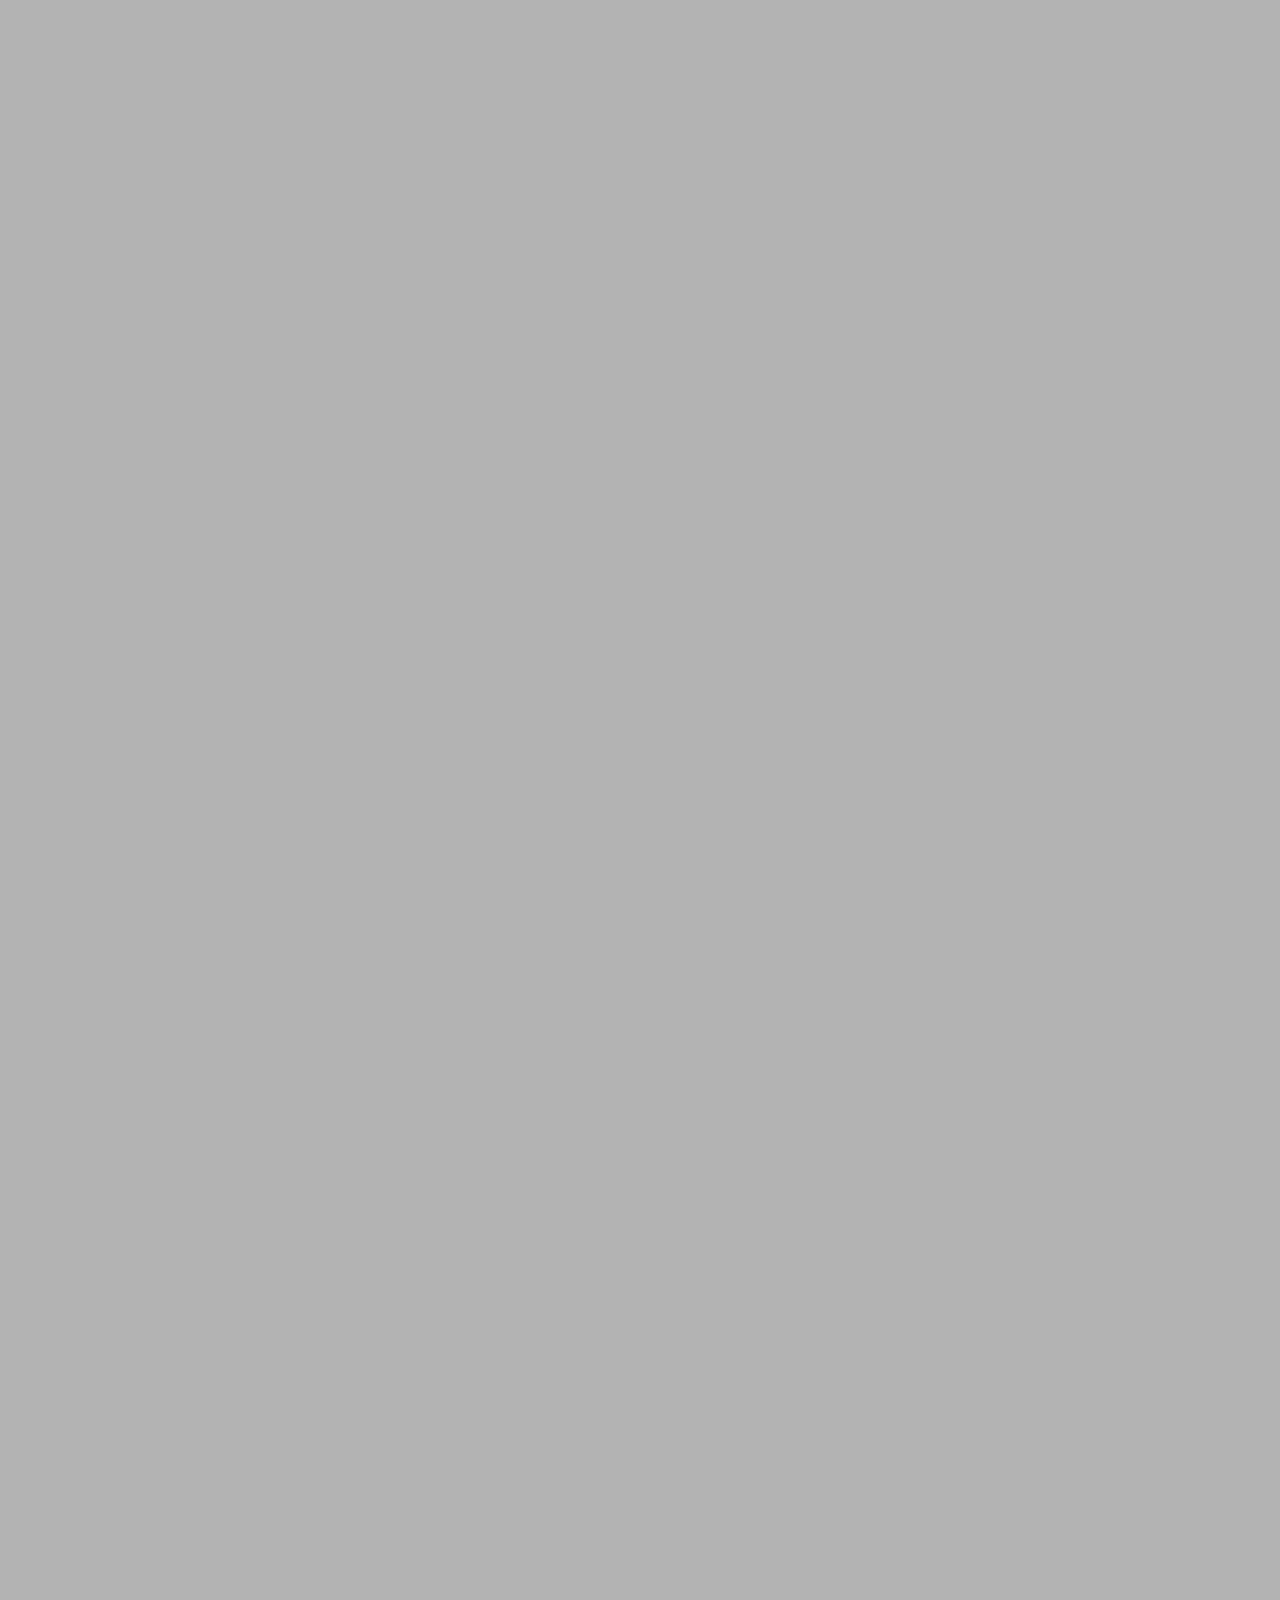
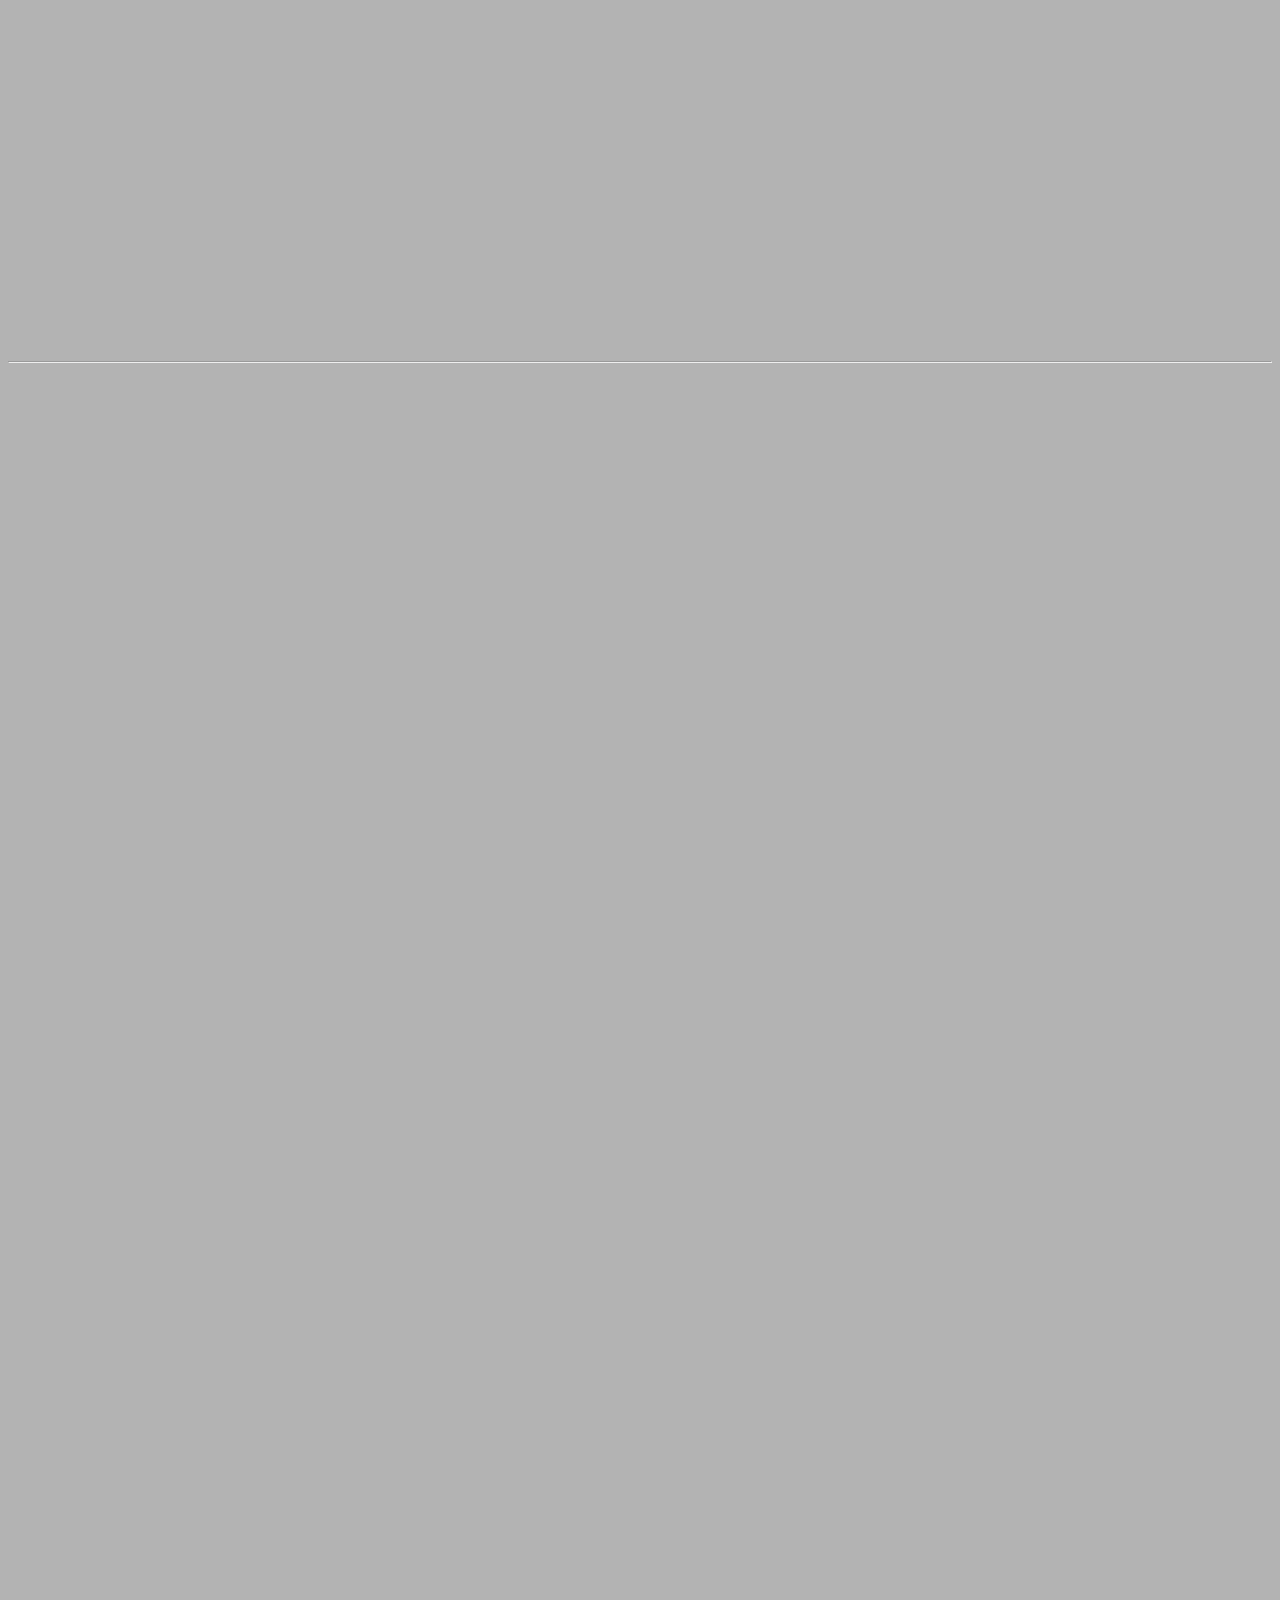
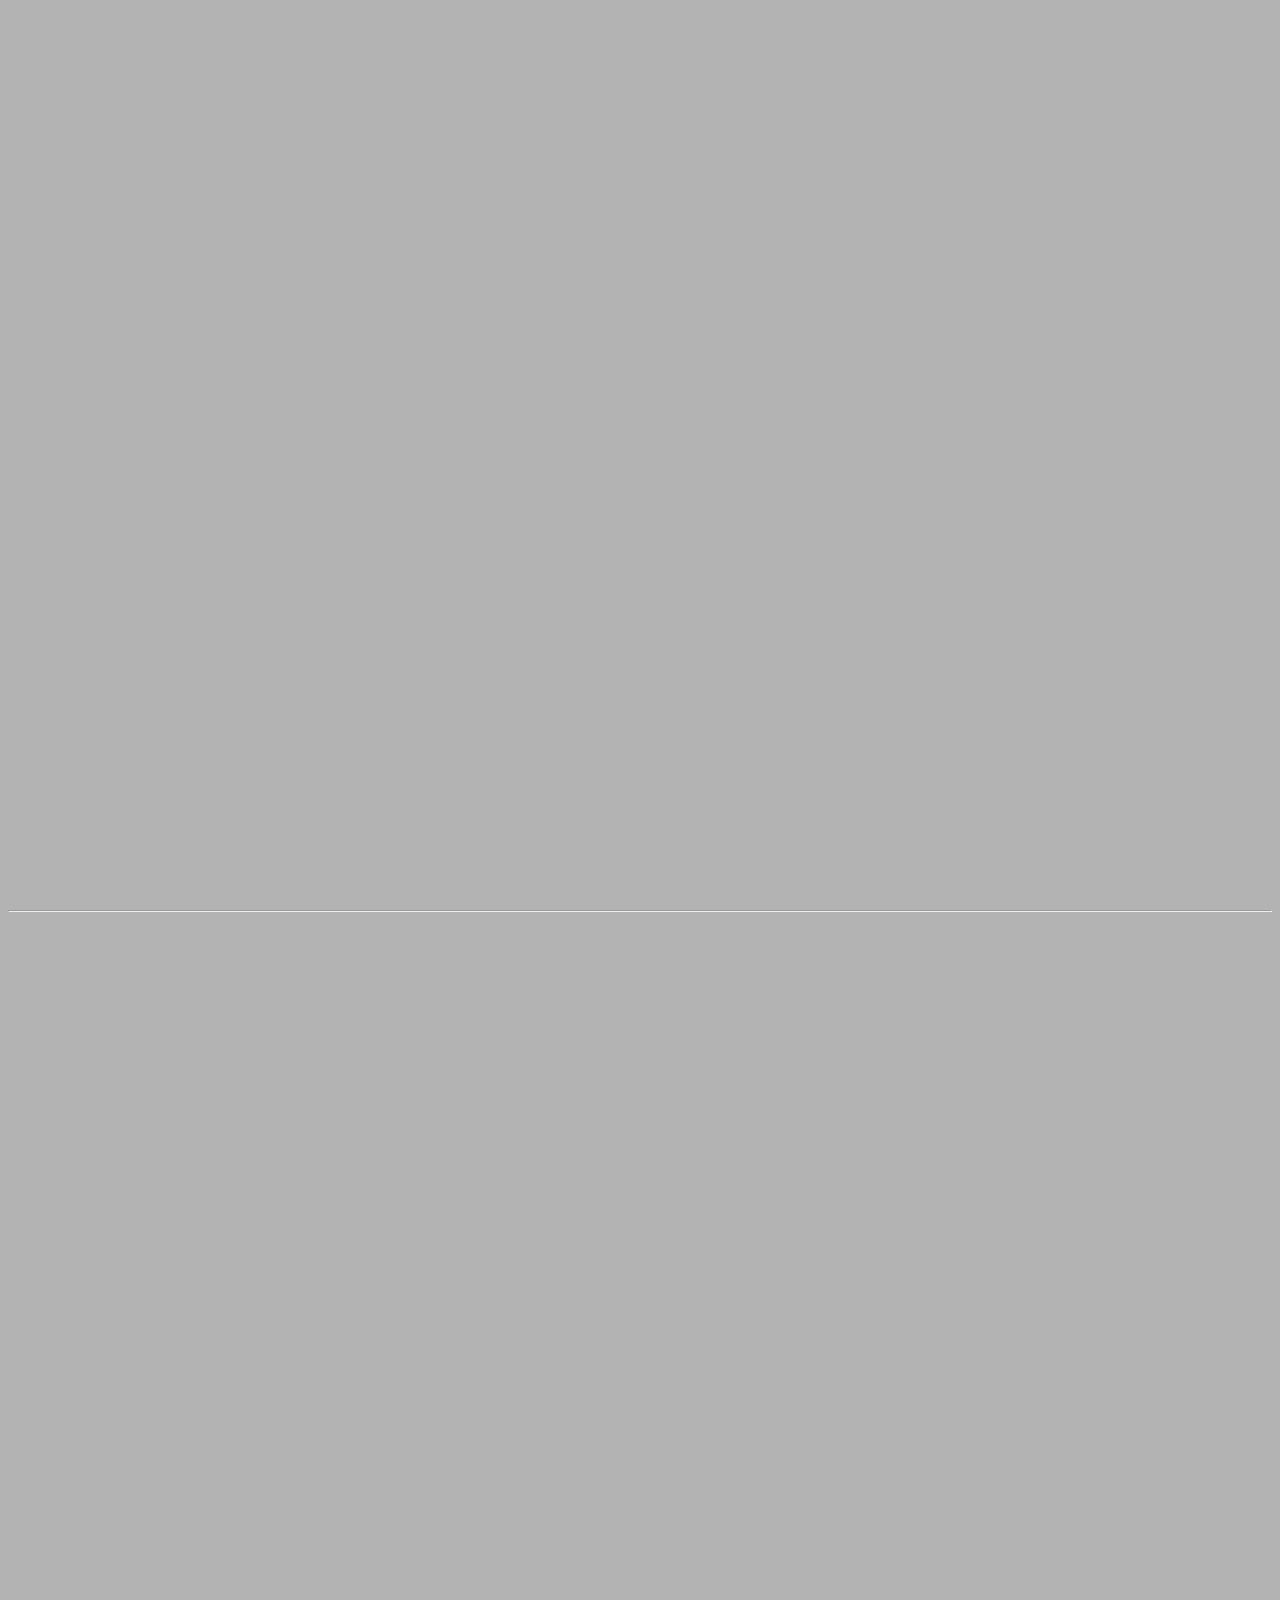
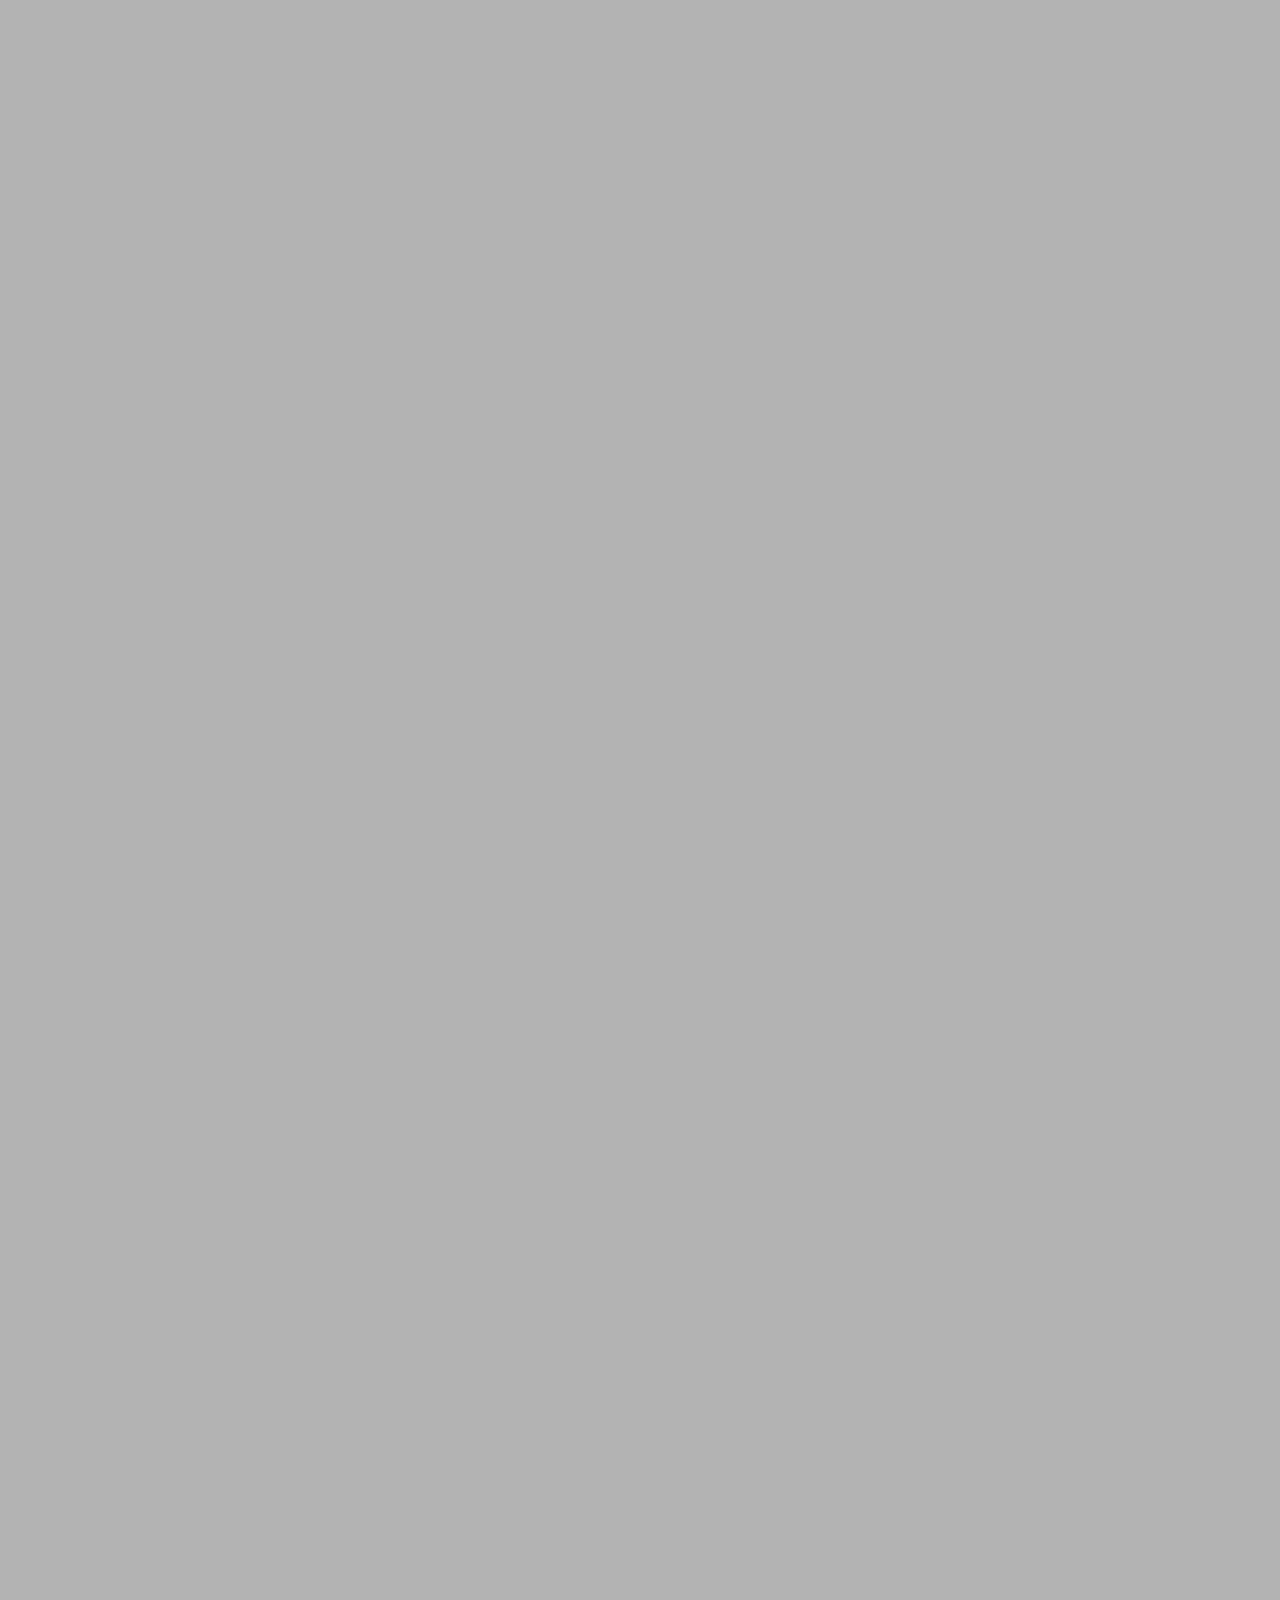
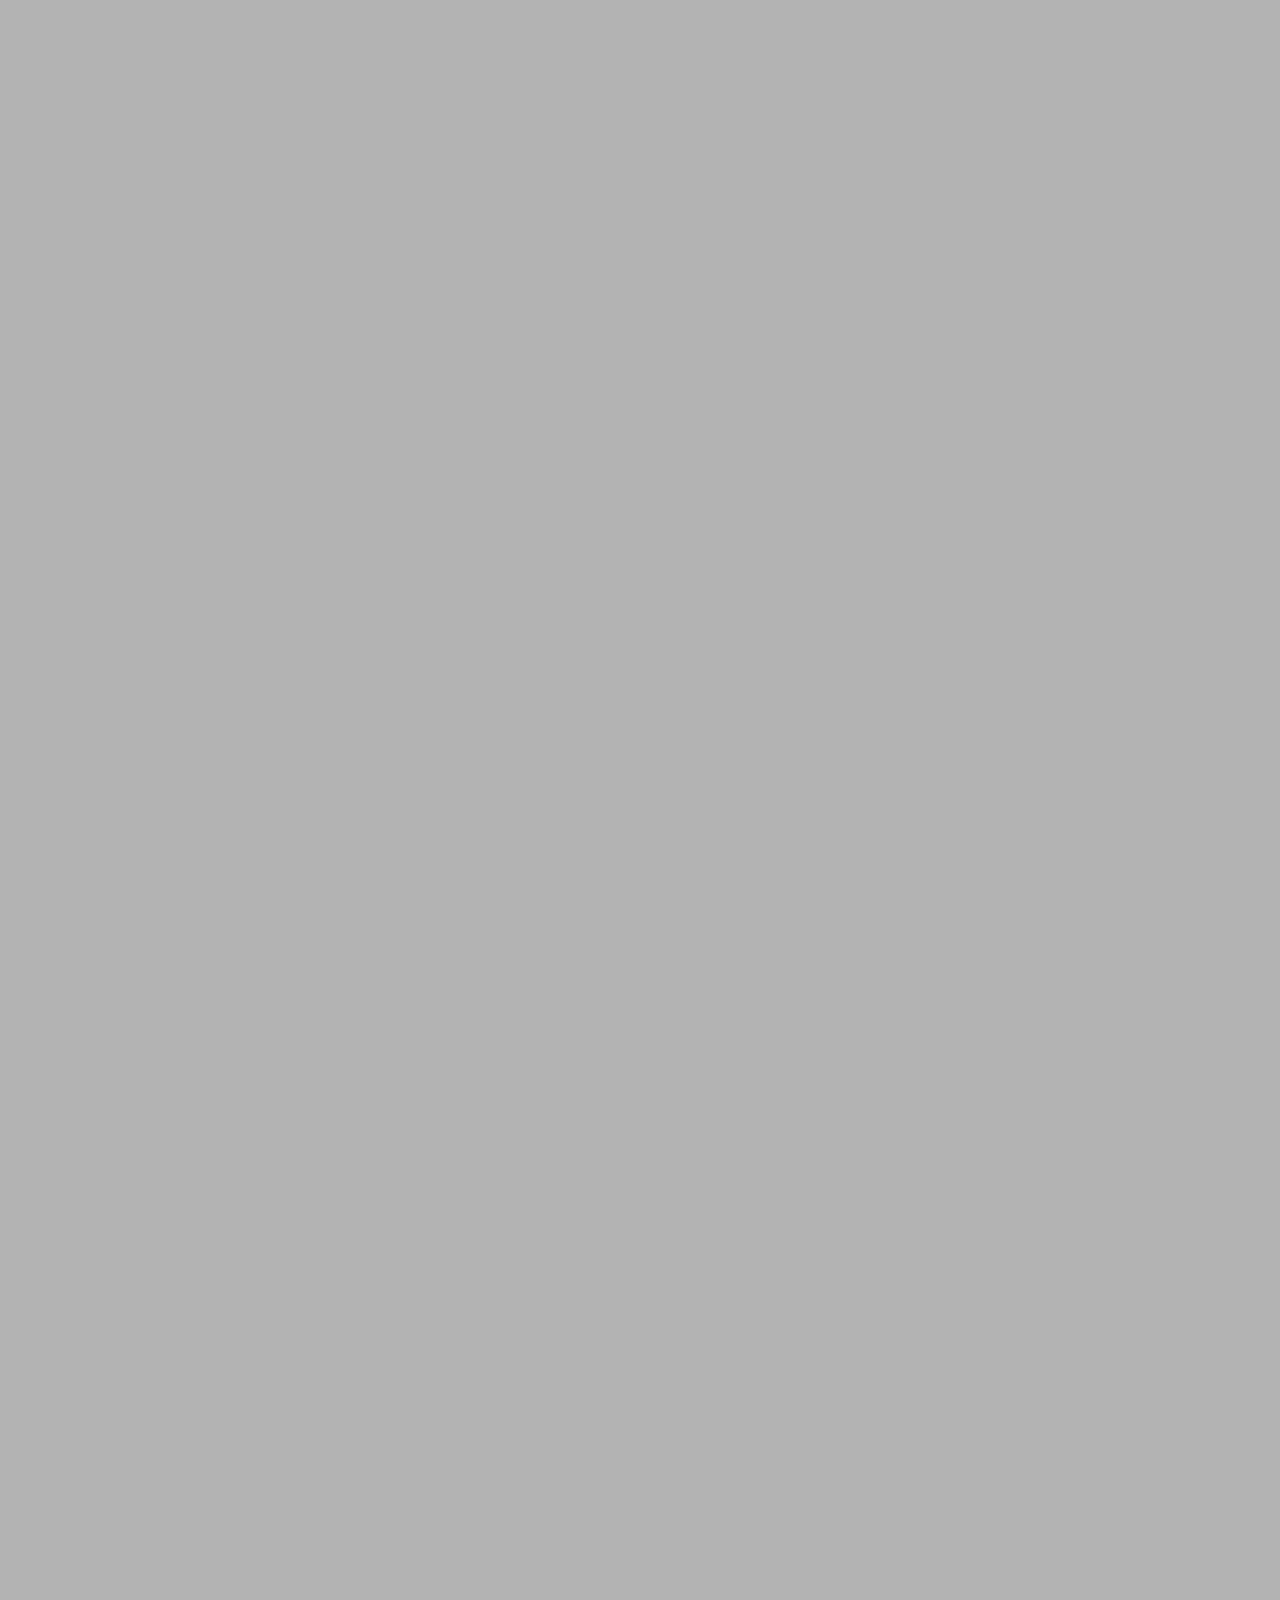
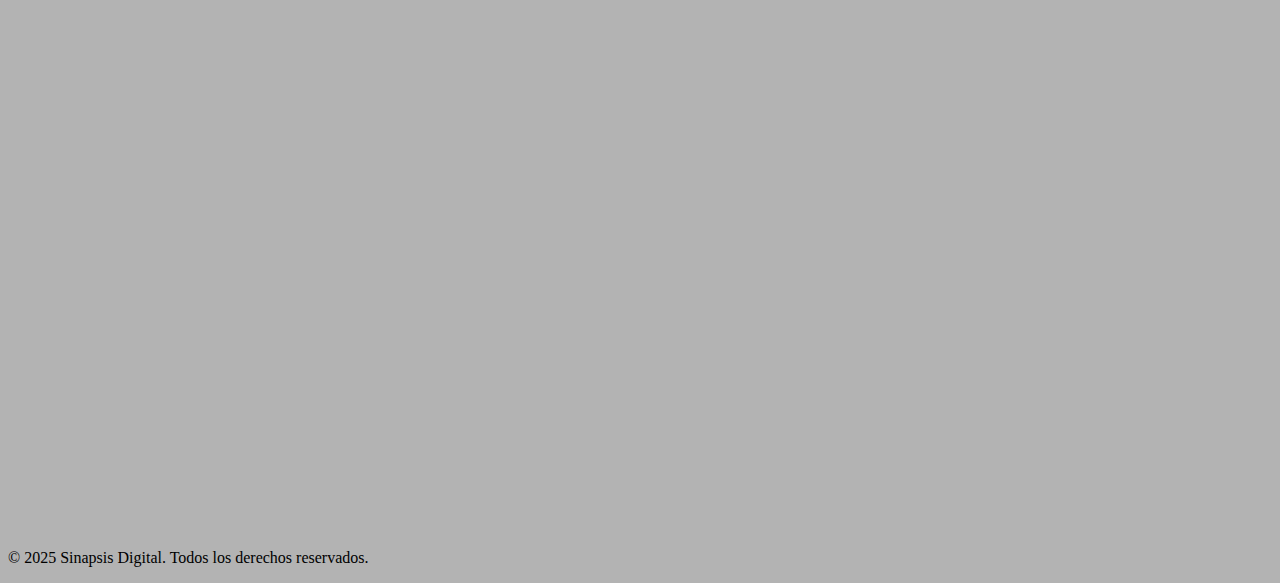
<file: Paginas/nuestrosservicios.html>
<!DOCTYPE html>
<html lang="es">

<head>
    <meta charset="UTF-8">
    <meta name="viewport" content="width=device-width, initial-scale=1.0">
    <script src="https://code.jquery.com/jquery-3.7.1.js"
        integrity="sha256-eKhayi8LEQwp4NKxN+CfCh+3qOVUtJn3QNZ0TciWLP4=" crossorigin="anonymous"></script>
    <!-- Bootstrap CSS and JS -->
    <link href="https://cdn.jsdelivr.net/npm/bootstrap@5.3.5/dist/css/bootstrap.min.css" rel="stylesheet"
        integrity="sha384-SgOJa3DmI69IUzQ2PVdRZhwQ+dy64/BUtbMJw1MZ8t5HZApcHrRKUc4W0kG879m7" crossorigin="anonymous">
    <script src="https://cdn.jsdelivr.net/npm/bootstrap@5.3.5/dist/js/bootstrap.bundle.min.js"
        integrity="sha384-k6d4wzSIapyDyv1kpU366/PK5hCdSbCRGRCMv+eplOQJWyd1fbcAu9OCUj5zNLiq"
        crossorigin="anonymous"></script>
    <link href="https://cdn.jsdelivr.net/npm/aos@2.3.4/dist/aos.css" rel="stylesheet">
    <link rel="stylesheet" href="../css/styles.css">
    <title>Nuestros Servicios</title>
</head>

<body>
    <nav class="navbar navbar-expand-lg navbar-dark bg-dark">
        <div class="container-fluid">
            <a class="navbar-brand d-flex align-items-center" href="../index.html">
                <img src="../images/Logo.png" alt="Logo" class="img-fluid" style="max-width: 50px; height: auto;">
                <span class="ms-2">Sinapsis Digital</span>
            </a>
            <button class="navbar-toggler" type="button" data-bs-toggle="collapse" data-bs-target="#navbarNav"
                aria-controls="navbarNav" aria-expanded="false" aria-label="Toggle navigation">
                <span class="navbar-toggler-icon"></span>
            </button>
            <div class="collapse navbar-collapse" id="navbarNav">
                <ul class="navbar-nav ms-auto">
                    <li class="nav-item"><a class="nav-link active" href="../index.html">Inicio</a></li>
                    <li class="nav-item"><a class="nav-link" href="nuestrosservicios.html">Nuestros Servicios</a></li>
                    <li class="nav-item"><a class="nav-link" href="nosotros.html">Nosotros</a></li>
                    <li class="nav-item"><a class="nav-link" href="contactenos.html">Contáctenos</a></li>
                </ul>
                <button id="themeToggle" class="btn btn-outline-light ms-3">Modo Oscuro</button>
            </div>
        </div>
    </nav>
    <div class="container text-center mt-5" data-os="fade-up">
        <h1>Nuestros Servicios</h1>
        <p class="mt-3">En Sinapsis Digital, transformamos ideas en realidades tecnológicas. Nuestro equipo de expertos
            combina innovación y experiencia para ofrecerte soluciones integrales, desde consultoría digital hasta
            desarrollos ágiles con plataformas low-code.</p>
    </div>
    <hr class="my-5">
    <div class="container mt-5">
        <div class="row align-items-center mb-5" data-os="fade-right">
            <div class="col-md-6">
                <img src="../images/Consulting-amico (1).png" alt="Consultoría Digital"
                    class="img-fluid fondo rounded shadow">
            </div>
            <div class="col-md-6">
                <h2>Consultoría Digital</h2>
                <p>Brindamos asesoría estratégica para la transformación digital de empresas, analizando procesos y
                    recomendando soluciones tecnológicas adaptadas a las necesidades de cada organización.</p>
                <p><strong>Beneficios:</strong> Optimización de recursos, toma de decisiones fundamentadas y una
                    integración fluida de tecnologías emergentes.</p>
            </div>
        </div>
    </div>
    <hr class="my-5">
    <div class="container mt-5">
        <div class="row align-items-center mb-5" data-aos="fade-left">
            <div class="col-md-6 order-md-2">
                <img src="../images/Designer girl-amico (1).png" alt="Soluciones Multiexperiencia"
                    class="img-fluid fondo rounded shadow">
            </div>
            <div class="col-md-6 order-md-1">
                <h2>Soluciones Multiexperiencia</h2>
                <p>Diseñamos y desarrollamos interfaces que garantizan una experiencia de usuario coherente y atractiva
                    en diversas plataformas: móviles, tablets y desktop.</p>
                <p><strong>Beneficios:</strong> Mejora del engagement y fidelización del usuario mediante experiencias
                    digitales consistentes.</p>
            </div>
        </div>
    </div>
    <hr class="my-5">
    <div class="container mt-5">
        <div class="row align-items-center mb-5" data-aos="fade-right">
            <div class=" col-md-6">
                <img src="../images/Online connection-amico (1).png" alt="Evolución de Ecosistemas"
                    class="img-fluid fondo rounded shadow">
            </div>
            <div class="col-md-6">
                <h2>Evolución de Ecosistemas</h2>
                <p>Integramos y modernizamos infraestructuras tecnológicas, facilitando la conexión entre distintos
                    sistemas y procesos dentro de la organización.</p>
                <p><strong>Beneficios:</strong> Mayor eficiencia operativa, escalabilidad y resiliencia tecnológica.</p>
            </div>
        </div>
    </div>
    <hr class="my-5">
    <div class="container mt-5">
        <div class="row align-items-center mb-5" data-aos="fade-left">
            <div class="col-md-6 order-md-1">
                <h2>Soluciones Low-Code</h2>
                <p>Implementamos plataformas de bajo código para el desarrollo ágil de aplicaciones, reduciendo tiempos
                    y costos sin comprometer la calidad.</p>
                <p><strong>Beneficios:</strong> Adaptabilidad rápida a cambios en el mercado y una implementación
                    acelerada que permite lanzar productos de manera oportuna.</p>
            </div>
            <div class="col-md-6 order-md-2">
                <img src="../images/Work time-amico (1).png" alt="Soluciones Low-Code"
                    class="img-fluid fondo rounded shadow">
            </div>
        </div>
    </div>
    <hr class="my-5">
    <div class="container mt-5">
        <div class="row justify-content-center">
            <div class="col-md-4 mb-4" data-aos="fade-right">
                <div class="card mx-auto" style="width: 18rem;">
                    <img src="../images/Mobile Marketing-bro.png" class="card-img-top" alt="contactenos">
                    <div class="card-body">
                        <h5 class="card-title">Contáctenos</h5>
                        <p class="card-text">¿Tienes alguna pregunta o necesitas más información? En Sinapsis Digital
                            estamos aquí para ayudarte. Nuestro equipo está listo para responder tus consultas y
                            trabajar contigo en soluciones tecnológicas que impulsarán tu éxito. Contáctanos a través
                            del formulario o usando la información adicional que encontrarás aquí.</p>
                        <a href="contactenos.html" class="btn btn-primary">Más información</a>
                    </div>
                </div>
            </div>
            <div class="col-md-4 mb-4" data-aos="fade-left">
                <div class="card mx-auto" style="width: 18rem;">
                    <img src="../images/Team spirit-bro.png" class="card-img-top" alt="Nosotros">
                    <div class="card-body">
                        <h5 class="card-title">Nosotros</h5>
                        <p class="card-text">Conoce más sobre nuestra esencia y los principios que nos impulsan a
                            transformar ideas en soluciones tecnológicas innovadoras.</p>
                        <a href="nosotros.html" class="btn btn-primary">Más información</a>
                    </div>
                </div>
            </div>
        </div>
    </div>
    <footer class="bg-dark text-white text-center py-3 mt-5">
        <p class="mb-0">© 2025 Sinapsis Digital. Todos los derechos reservados.</p>
    </footer>
    <script src="https://cdn.jsdelivr.net/npm/aos@2.3.4/dist/aos.js"></script>
    <script>
        AOS.init();
    </script>
    <script>
        const themeToggle = document.getElementById('themeToggle');
        themeToggle.addEventListener('click', () => {
            document.body.classList.toggle('dark-mode');
            document.querySelector('.navbar').classList.toggle('dark-mode');
            document.querySelectorAll('.card').forEach(card => card.classList.toggle('dark-mode'));
            document.querySelector('footer').classList.toggle('dark-mode');
            document.querySelectorAll('.fondo').forEach(fondo => fondo.classList.toggle('dark-mode'));
            if (document.body.classList.contains('dark-mode')) {
                themeToggle.textContent = 'Modo Claro';
            } else {
                themeToggle.textContent = 'Modo Oscuro';
            }
        });
    </script>
</body>

</html>
</file>
<file: css/styles.css>
body {
    background-color: #B3B3B3;
    overflow-x: hidden;
}
.fondo {
    background-color: #9c9c9c;
}
.contenedortitulo {
    text-align: center;
}
.margen {
    margin-left: 700px;
}
.parrafo {
    text-align: justify;
    margin-left: 100px;
    margin-right: 200px;
}
.cover {
    background: linear-gradient(rgba(5, 7, 12, 0.75), rgba(5, 7, 12, 0.75)), url(../images/fondo.jpg); 
    background-size: cover;
    height: 100vh;
    color: white;
    display: flex;
    align-items: center;
    justify-content: center;
    text-align: center;
}
.cover h1 {
    font-size: 4rem;
    font-weight: bold;
}
.cover p {
    font-size: 1.5rem;
}
.body.dark-mode {
    background-color: #121212 !important;
    color: #ffffff !important;
}
.navbar.dark-mode {
    background-color: #333333 !important;
}
.card.dark-mode {
    background-color: #1e1e1e !important;
    color: #ffffff !important;
}
.footer.dark-mode {
    background-color: #1e1e1e !important;
    color: #ffffff !important;
}
.fondo.dark-mode {
    background-color: #121212 !important;
}
body.dark-mode h1,
body.dark-mode h5,
body.dark-mode p,
body.dark-mode a {
    color: #ffffff !important;
}
</file>
